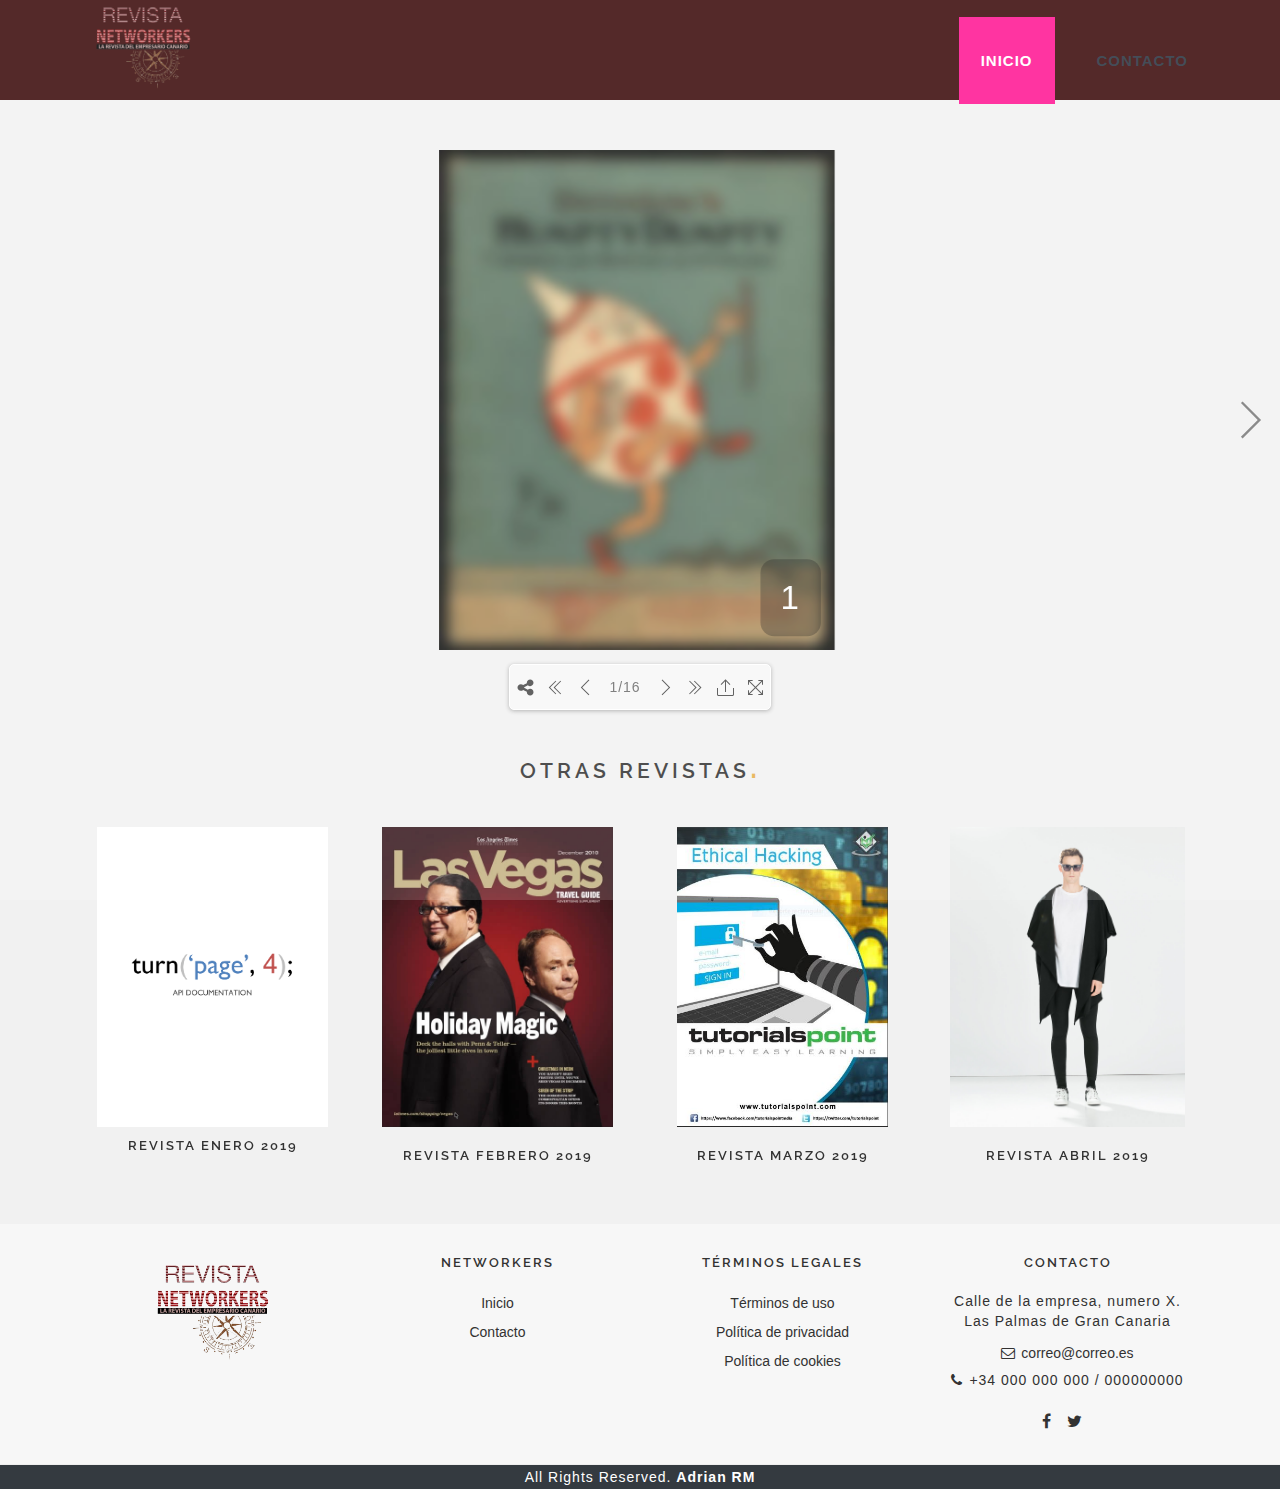
<file: index.html>
﻿<!DOCTYPE html>
<html>
<head>
    <meta charset="utf-8" />
    <title>Revista Networkers</title>
    <meta name="description" content="" />
    <meta name="keywords" content="" />
    <meta name="author" content="nileforest">
    <meta name="viewport" content="width=device-width, user-scalable=no, initial-scale=1.0, maximum-scale=1.0, minimum-scale=1.0, shrink-to-fit=no">
    <!--[if IE]><meta http-equiv='X-UA-Compatible' content='IE=edge,chrome=1'><![endif]-->

    <!-- Favicone Icon -->
    <link rel="shortcut icon" type="image/x-icon" href="img/favicon.ico">
    <link rel="icon" type="image/png" href="img/favicon.png">
    <link rel="apple-touch-icon" href="img/favicon.png">

    <!-- CSS -->
    <link href="css/bootstrap.css" rel="stylesheet" type="text/css" />
    <link href="css/style.css" rel="stylesheet" type="text/css" />
    <link href="css/font-awesome.css" rel="stylesheet" type="text/css" />
    <link href="css/ionicons.css" rel="stylesheet" type="text/css" />
    <link href="css/plugin/animate.css" rel="stylesheet" type="text/css" />
    <link href="css/jquery-ui.css" rel="stylesheet" type="text/css" />
    <link rel="stylesheet" href="css/swiper.min.css">
    <link href="css/plugin/owl.carousel.css" rel="stylesheet" type="text/css" />
    


    <link rel="stylesheet" type="text/css" href="./assets/css/style.css">
    <link rel="stylesheet" type="text/css" href="./min_version/ipages.min.css">

    <style>
        .portada{
           height: 300px !important;
        }
        .current > *{
            color: #fff !important;
            background-color: deeppink;
        }

    </style>

</head>

<body style="padding:0">

    <!-- Preloader -->
    <section id="preloader">
        <div class="loader" id="loader">
            <div class="loader-img"></div>
        </div>
    </section>
    <!-- End Preloader -->


    <!-- Site Wraper -->
    <div class="wrapper">

        <!-- Header ("header--dark", "header-transparent", "header--sticky")-->
        <header id="header" class="header header-transparent header--sticky">
            <!-- Nav Bar -->
            <nav id="navigation" class="header-nav colorbackground">
                <div class="container">
                    <div class="row d-flex flex-md-row align-items-center">
                        <div class="logo mr-auto">
                            <!--logo-->
                            <a href="index.html" style="height: 120px;">
                                <img class="logo-dark logoNetworker" src="img/logo.png" alt="Revista Networkers" />
                                <img class="logo-light logoNetworker" src="img/logo.png" alt="Revista Networkers" />
                            </a>
                            <!--End logo-->
                        </div>

                        <div class="nav-menu ml-auto">
                            <ul class="menus">
                                <li class="nav-menu-item current">
                                    <a href="#" class="d-flex align-items-center justify-content-center">Inicio</a>
                                </li>
                                <li class="nav-menu-item">
                                    <a href="contact.html" class="d-flex align-items-center justify-content-center">Contacto</a>
                                </li>
                            </ul>
                        </div>
                        
                    </div>
                </div>
            </nav>
            <!-- End Nav Bar -->
        </header>
        <!-- End Header -->


        <!-- CONTENT --------------------------------------------------------------------------------->
        <!-- Intro -->
        <div id="flipbook"  style="height:600px; position:relative; top:120px;">

        </div>
        
         <!-- Item4 Slider-->
        <section class="ptb ptb-sm-80">
            <div class="container">
                <div class="row">
                    <div class="col-md-8 offset-md-2 text-center contactwithus">
                        <h3>Otras revistas</h3>
                    </div>
                </div>
                <div class="spacer-30"></div>
                <div class="row">
                    <div class="owl-carousel item4-carousel nf-carousel-theme o-flow-hidden">
                        <div class="item">
                            <div class="nf-col-padding">
                                <div class="item-box">
                                    <!-- Shop item images -->
                                    <div class="shop-item">
                                        <div class="item-img">
                                            <img class="portada" src="revista/revista1/portada.jpg" />
                                        </div>
                                        <div class="item-mask" data-number="2">
                                            <div class="item-mask-detail">
                                                <div class="item-mask-detail-ele">
                                                    <a class="btn btn-line-xs btn-white-line">Leer</a>
                                                </div>
                                            </div>
                                        </div>
                                    </div>
                                    <!-- End Shop item images -->

                                    <!-- Shop item info -->
                                    <div class="">
                                        <p>
                                            <h6 class="">Revista Enero 2019</h6>
                                        <p>
                                    </div>
                                    <!-- Shop item info -->
                                </div>
                            </div>
                        </div>
                        <div class="item">
                            <div class="nf-col-padding">
                                <div class="item-box">
                                    <!-- Shop item images -->
                                    <div class="shop-item">
                                        <div  class="item-img">
                                            <img class="portada" src="revista/revista2/portada.jpg" />
                                        </div>
                                        <div class="item-mask" data-number="2">
                                            <div class="item-mask-detail">
                                                <div class="item-mask-detail-ele">
                                                    <a class="btn btn-line-xs btn-white-line">Leer</a>
                                                </div>
                                            </div>
                                        </div>
                                    </div>
                                    <!-- End Shop item images -->

                                    <!-- Shop item info -->
                                    <div class="shop-item-info">
                                        <p>
                                            <h6 class="">Revista Febrero 2019</h6>
                                        <p>
                                    </div>
                                    <!-- Shop item info -->
                                </div>
                            </div>
                        </div>
                        <div class="item">
                            <div class="nf-col-padding">
                                <div class="item-box">
                                    <!-- Shop item images -->
                                    <div class="shop-item">
                                        <div class="item-img">
                                            <img class="portada" src="revista/revista3/portada.jpg" />
                                        </div>
                                        <div class="item-mask" data-number="3">
                                            <div class="item-mask-detail">
                                                <div class="item-mask-detail-ele">
                                                    <a class="btn btn-line-xs btn-white-line">Leer</a>
                                                </div>
                                            </div>
                                        </div>
                                    </div>
                                    <!-- End Shop item images -->

                                    <!-- Shop item info -->
                                    <div class="shop-item-info">
                                        <p>
                                            <h6 class="">Revista Marzo 2019</h6>
                                        <p>
                                    </div>
                                    <!-- Shop item info -->
                                </div>
                            </div>
                        </div>
                        <div class="item">
                            <div class="nf-col-padding">
                                <div class="item-box">
                                    <!-- Shop item images -->
                                    <div class="shop-item">
                                        <div class="item-img">
                                            <img class="portada" src="img/product/03.jpg" />
                                        </div>
                                        <div class="item-mask" data-number="4">
                                            <div class="item-mask-detail">
                                                <div class="item-mask-detail-ele">
                                                    <a class="btn btn-line-xs btn-white-line">Leer</a>
                                                </div>
                                            </div>
                                        </div>
                                    </div>
                                    <!-- End Shop item images -->

                                    <!-- Shop item info -->
                                    <div class="shop-item-info">
                                        <p>
                                            <h6 class="">Revista Abril 2019</h6>
                                        <p>
                                    </div>
                                    <!-- Shop item info -->
                                </div>
                            </div>
                        </div>
                        <div class="item">
                            <div class="nf-col-padding">
                                <div class="item-box">
                                    <!-- Shop item images -->
                                    <div class="shop-item">
                                        <div class="item-img">
                                            <img class="portada" src="img/product/04.jpg" />
                                        </div>
                                        <div class="item-mask" data-number="5">
                                            <div class="item-mask-detail">
                                                <div class="item-mask-detail-ele">
                                                    <a class="btn btn-line-xs btn-white-line">Leer</a>
                                                </div>
                                            </div>
                                        </div>
                                    </div>
                                    <!-- End Shop item images -->

                                    <!-- Shop item info -->
                                    <div class="shop-item-info">
                                        <p>
                                            <h6 class="">Revista Mayo 2019</h6>
                                        <p>
                                    </div>
                                    <!-- Shop item info -->
                                </div>
                            </div>
                        </div>
                        <div class="item">
                            <div class="nf-col-padding">
                                <div class="item-box">
                                    <!-- Shop item images -->
                                    <div class="shop-item">
                                        <div class="item-img">
                                            <img class="portada" src="img/product/05.jpg" />
                                        </div>
                                        <div class="item-mask" data-number="6">
                                            <div class="item-mask-detail">
                                                <div class="item-mask-detail-ele">
                                                    <a class="btn btn-line-xs btn-white-line">Leer</a>
                                                </div>
                                            </div>
                                        </div>
                                    </div>
                                    <!-- End Shop item images -->

                                    <!-- Shop item info -->
                                    <div class="shop-item-info">
                                        <p>
                                            <h6 class="">Revista Junio 2019</h6>
                                        <p>
                                    </div>
                                    <!-- Shop item info -->
                                </div>
                            </div>
                        </div>
                    </div>
                </div>
            </div>
        </section>

        
        
        
        
        

        <!-- END CONTENT ---------------------------------------------------------------------------->

        <!-- FOOTER -->
        <footer class="footer">
            <div class="ptb-60">
                <div class="container">
                    <!--Footer Info -->
                    <div class="row footer-info">
                        <div class="col-lg-3 col-md-12 col-sm-12">
                            <div class="footer-block">
                                <a class="footer-logo mb-25" href="index.html">
                                    <img src="img/logo.png" />
                                </a>
                            </div>
                        </div>
                        <div class="col-lg-3 col-md-4 col-sm-4">
                            <div class="footer-block">
                                <h6 class="link-title">Networkers</h6>
                                <ul class="link">
                                    <li><a href="./index.html">Inicio</a></li>
                                    <li><a href="#">Contacto</a></li>
                                </ul>
                            </div>
                        </div>
                        <div class="col-lg-3 col-md-4 col-sm-4">
                            <div class="footer-block">
                                <h6 class="link-title">Términos legales</h6>
                                <ul class="link">
                                    <li><a href="#">Términos de uso</a></li>
                                    <li><a href="#">Política de privacidad</a></li>
                                    <li><a href="#">Política de cookies</a></li>
                                </ul>
                            </div>
                        </div>
                        <div class="col-lg-3 col-md-6 col-sm-12">
                            <div class="footer-block">
                                <h6 class="link-title">Contacto</h6>
                                <p>Calle de la empresa, numero X. Las Palmas de Gran Canaria</p>
                                <ul class="link">
                                    <li><a href="mailto:yourname@domain.com"><i class="fa fa-envelope-o left"></i>correo@correo.es</a></li>
                                </ul>
                                <ul class=link-title>
                                    <p><i class="fa fa-phone left"></i>+34 000 000 000 / 000000000</p>
                                </ul>
                                <ul class="social">
                                    <li><a target="_blank" href="https://www.facebook.com/Revistanetworkers-405799510237186/"><i class="fa fa-facebook"></i></a></li>
                                    <li><a target="_blank" href="https://www.twitter.com/"><i class="fa fa-twitter"></i></a></li>
                                </ul>
                            </div>
                        </div>
                    </div>
                    <!-- End Footer Info -->
                </div>
            </div>
            <hr />

            <!-- Copyright Bar -->
            <section class="copyright ptb-60 bg-dark">
                <div class="container text-center">
                         All Rights Reserved. <strong>Adrian RM</strong>
                </div>
            </section>
            <!-- End Copyright Bar -->

        </footer>
        <!-- END FOOTER -->

        <!-- Scroll Top -->
        <a class="scroll-top">
            <i class="fa fa-angle-double-up"></i>
        </a>
        <!-- End Scroll Top -->

    </div>
    <!-- Site Wraper End -->


    <!-- JS -->
    <script src="js/jquery-1.11.2.min.js" type="text/javascript"></script>
    <script src="js/jquery-ui.min.js" type="text/javascript"></script>
    <script src="js/plugin/jquery.easing.js" type="text/javascript"></script>
    <script src="js/bootstrap.min.js" type="text/javascript"></script>
    <script src="js/plugin/jquery.flexslider.js" type="text/javascript"></script>
    <script src="js/plugin/jquery.fitvids.js" type="text/javascript"></script>
    <script src="js/plugin/jquery.viewportchecker.js" type="text/javascript"></script>
    <script src="js/plugin/jquery.stellar.min.js" type="text/javascript"></script>
    <script src="js/plugin/wow.min.js" type="text/javascript"></script>
    <script src="js/plugin/jquery.colorbox-min.js" type="text/javascript"></script>
    <script src="js/plugin/owl.carousel.min.js" type="text/javascript"></script>
    <script src="js/plugin/isotope.pkgd.min.js" type="text/javascript"></script>
    <script src="js/plugin/masonry.pkgd.min.js" type="text/javascript"></script>
    <script src="js/plugin/imagesloaded.pkgd.min.js" type="text/javascript"></script>
    <script src="js/plugin/jquery.fs.tipper.min.js" type="text/javascript"></script>
    <script src="js/plugin/mediaelement-and-player.min.js"></script>
    <script src="js/plugin/jquery.validate.min.js" type="text/javascript"></script>
    <!--Script de la revista-->
<!--    <script src="jquery.scrollstop.js"></script>-->

    <script src="js/swiper.min.js"></script>
    <script type="text/javascript" src="./min_version/pdf.min.js"></script>
    <script type="text/javascript" src="./min_version/jquery.ipages.min.js"></script>
    <script type="text/javascript">

        var revistaActual = 1;
        $(document).ready(function() {
            reload();
        });

        function reload() { // Carga el pdf seleccionado
            var options = {
                responsive:true,
                autoFit:true,
                autoHeight: false,

                padding:{
                    top:30,
                    left:10,
                    right:10,
                    bottom:70
                },
                pdfUrl: 'revista/revista'+revistaActual+'/magazine.pdf',
                pdfAutoCreatePages: true,
                pdfBookSizeFromDocument: true,

                zoom:1,
                mouseWheelZoom: false,

                toolbarControls: [
                    {type:'share',        active:true},
                    {type:'sound',        active:false, optional: false},
                    {type:'outline',      active:false},
                    {type:'thumbnails',   active:false},
                    {type:'gotofirst',    active:true},
                    {type:'prev',         active:true},
                    {type:'pagenumber',   active:true},
                    {type:'next',         active:true},
                    {type:'gotolast',     active:true},
                    {type:'zoom-in',      active:false},
                    {type:'zoom-out',     active:false},
                    {type:'zoom-default', active:false},
                    {type:'optional',     active:false},
                    {type:'download',     active:true, optional: false},
                    {type:'fullscreen',   active:true, optional: false},
                ],

                bookmarks: [
                    {text:'Profile List', link:'', folded: false, bookmarks:[
                            {text:'Avirtum', link:'http://avirtum.com', target:'blank'},
                            {text:'Twitter', link:'https://twitter.com/avirtumcom', target:'blank'},
                            {text:'YouTube', link:'https://www.youtube.com/channel/UCvENmD-ml85Lie9KFjbusnw', target:'blank'},
                            {text:'CodeCanyon', link:'https://codecanyon.net/user/avirtum/portfolio?ref=avirtum', target:'blank'}, // target: self, blank, page
                        ]},
                    {text:'The page 1 from begin', link:'1'},
                    {text:'The page 2 from begin', link:'2'},
                    {text:'The page 3 from begin', link:'2'},
                    {text:'The page 1 from end', link:'-1'},
                    {text:'The page 2 from end', link:'-2'},
                    {text:'The page 3 from end', link:'-3'}
                ],
            };

            $('#flipbook').ipages(options);

            // Events
            $('#flipbook').on('ipages:ready', function(e, plugin) {
                console.log('event:ready');
            });

            $('#flipbook').on('ipages:showpage', function(e, plugin, page) {
                console.log('event:showpage [' + page + ']');
            });

            $('#flipbook').on('ipages:hidepage', function(e, plugin, page) {
                console.log('event:hidepage [' + page + ']');
            });
        }

        $(document).on('click','.menus > .nav-menu-item', function() {
            // revistaActual = $(this).attr('data-number');
            // reload();
            $('nav-menu-item').removeClass('current');
            $(this).addClass('current');
        });

        $(document).on('click','.item-mask', function() {
            revistaActual = $(this).attr('data-number');
            reload();
        });
</script>
    <script src="js/theme.js" type="text/javascript"></script>

</body>
</html>
</file>
<file: assets/css/style.css>
/*===========================================
 * Common
 *===========================================*/
body,
html {
	margin:0;
	padding:0;
}
body {
	padding:50px;
	background:#f1f1f1;
	font-family:Arial, Helvetica, sans-serif;
	font-size:14px;
	text-align:center;
}
/*===========================================
 * Media
 *===========================================*/
@media only screen and (max-width: 1024px) {
}
</file>
<file: css/style.css>
﻿@import url("./plugin/flexslider.css");
@import url("./plugin/owl.carousel.css");
@import url("./plugin/mediaelementplayer.css");
@import url("./plugin/colorbox.css");
@import url("./plugin/jquery.fs.tipper.css");
@import url(http://fonts.googleapis.com/css?family=Raleway:400,100,200,300,500,600,700,800,900);

/* 
* BASIC STYLE
  - General Style    
  - Headings Style    
  - Button Style    
  - Form Style    
  - Spacer Style
      
* HEADER 
  - Topbar
  - Header Navbar
  - Logo
  - Header Color Setting
  - Navigation Menu
  - Navigation Dropdown Menu
  - Header Icons
  - Search Menu Bar & Cart Menu Bar
 
* INTRO
  - intro

* FOOTER

* ELEMENTS
  - Team Box
  - Skills Bar
  - Accordion Tab
  - Counter
  - Service Box
  - Pricing
  - Testimonials
  - Client Logo
  - Icon
  - Table
  
* GLOBAL STYLES
  - Sidebar Menu
  - Search Overlay Menu
  - Contents (Body, Container, Section, etc)
  - Contants (Portfolio, Blog, Shop etc)
  - Parallax
  - Slider
  - Preloader
  - Additional
*/


/*-------------------------------------------------------------------------------------------*/
/* BASIC STYLE    ||---------------------------- */
/*-------------------------------------------------------------------------------------------*/

::-moz-selection {
    background-color: #e6ae49;
    color: #FFF;
}

::selection {
    background-color: #e6ae49;
    color: #FFF;
}


/*  General Style   ||-----------*/

body, html {
    height: 100%;
    margin: 0;
    padding: 0;
}

body {
    line-height: 24px;
    color: #323232;
    font-size: 13px;
    font-family: 'Raleway', sans-serif;
    font-weight: 400;
    letter-spacing: 1px;
}

img {
    height: auto;
    max-width: 100%;
    border: none;
    outline: none;
    transition: all 0.2s ease 0s;
    -moz-transition: all 0.2s ease 0s;
    -webkit-transition: all 0.2s ease 0s;
    -o-transition: all 0.2s ease 0s;
}

a, a:focus, a:active, a:link, img {
    outline: none;
}

a {
    cursor: pointer;
    text-decoration: none;
    color: #323232;
/*
    transition: all 0.25s ease 0s;
    -moz-transition: all 0.25s ease 0s;
    -webkit-transition: all 0.25s ease 0s;
    -o-transition: all 0.25s ease 0s;
*/
}

    a:hover {
        color: #e6ae49;
        text-decoration: none;
/*
        transition: all 0.25s ease 0s;
        -moz-transition: all 0.25s ease 0s;
        -webkit-transition: all 0.25s ease 0s;
        -o-transition: all 0.25s ease 0s;
*/
    }

.video {
    display: block;
}

.audio {
    width: 100%;
}

br {
    font-size: 0;
    line-height: 0;
}

hr {
    margin-bottom: 0px;
    margin-top: 0px;
    border-top: 1px solid #f1f1f1;
    border-bottom: none;
    border-left: none;
    border-right: none;
}

    hr.dark {
        border-top: 1px solid #3e3e3e;
    }

b, strong {
    font-weight: 600;
}

small, small a {
    font-size: 11px;
    color: #888;
}

ul.list-inside {
    list-style: inside;
}

ul.list-none {
    list-style: none;
    padding-left: 0px;
    margin-left: 0;
}

ul.list-none-ib {
    list-style: none;
    padding-left: 0px;
    margin-left: 0;
}

    ul.list-none-ib li, .list-none-ib {
        list-style: none;
        display: inline-block;
    }

ul.text-cap li, .text-cap {
    text-transform: uppercase;
    font-size: 12px;
    font-weight: 600;
    letter-spacing: 2px;
}

p {
    line-height: 20px;
    font-size: 14px;
    font-weight: 400;
    margin: 0px 0 10px 0;
    color: #888;
    /*letter-spacing: 1px;*/
}

    p.lead, .lead {
        font-size: 16px;
        font-weight: 400;
        line-height: 24px;
    }

    p.dark, .dark, a.dark, h1.dark, h2.dark, h3.dark, h4.dark, h5.dark, h6.dark {
        color: #323232 !important;
    }

    p.white, .white, a.white, h1.white, h2.white, h3.white, h4.white, h5.white, h6.white {
        color: #fff !important;
    }

/*
    p.color, .color, a.color, h1.color, h2.color, h3.color, h4.color, h5.color, h6.color, li.link:hover, li.link a:hover, .color {
        color: #e6ae49 !important;
    }
*/

.gray {
    color: #888;
}

.light-color h1, .light-color h2, .light-color h3, .light-color h4, .light-color h5, .light-color h6, .light-color p, .light-color, .light-color .container-icon {
    color: #fff;
}

.dark-color h1, .dark-color h2, .dark-color h3, .dark-color h4, .dark-color h5, .dark-color h6, .dark-color p, .dark-color, .dark-color .container-icon {
    color: #323232;
}

.dark-bg {
    background: #323232;
    color: #fff;
}

    .dark-bg h1, .dark-bg h2, .dark-bg h3, .dark-bg h4, .dark-bg h5, .dark-bg h6, .dark-bg p, .dark-bg .link, .dark-bg .container-icon, .dark-bg .page-icon-top {
        color: #fff;
    }

        .dark-bg .link:hover, .link:hover {
            color: #e6ae49;
        }

.gray-bg {
    background: #f7f7f7;
    color: #323232;
}

    .gray-bg h1, .gray-bg h2, .gray-bg h3, .gray-bg h4, .gray-bg h5, .gray-bg h6, .gray-bg .container-icon {
        color: #323232;
    }


/*Headings Style   ||-----------*/

.separator {
    height: 1px;
    width: 32px;
    background: #888;
    margin-top: 5px;
    margin-bottom: 3px;
    border: 0 none;
}

    .separator.right {
        float: right;
    }

    .separator.center {
        margin-left: auto;
        margin-right: auto;
    }

    .separator.color {
        background: #e6ae49;
    }

    .separator.white {
        background: #fff;
    }

h1, h2, h3, h4, h5, h6 {
    color: #323232;
    text-transform: uppercase;
    font-family: 'Raleway', sans-serif;
    font-weight: 600;
    margin-top: 0px;
    margin-bottom: 10px;
}

h1 {
    font-size: 43px;
    letter-spacing: 2px;
    line-height: 40px;
}

    h1.h1, h2.h2 {
        letter-spacing: 15px;
    }

@media (max-width: 767px) {
    h1.h1, h2.h2 {
        letter-spacing: 0px;
    }
}

h2 {
    font-size: 27px;
    letter-spacing: 2px;
    line-height: 37px;
    margin-bottom: 20px;
    padding-top: 10px;
}

h3 {
    font-size: 21px;
    letter-spacing: 4px;
    line-height: 32px;
}

    h3:after {
        color: #e6ae49;
        content: ".";
        font-size: 34px;
    }

h4 {
    font-size: 17px;
    letter-spacing: 2px;
    line-height: 28px;
}

    h4.h4 {
        letter-spacing: 4px;
    }

h5 {
    font-size: 15px;
    letter-spacing: 2px;
    line-height: 23px;
    font-weight: 600;
}

h6 {
    font-size: 13px;
    letter-spacing: 2px;
    line-height: 17px;
    font-weight: 600;
}

h1.large {
    font-size: 50px;
}

/*Button Style   ||-----------*/
.btn:focus {
    outline: none;
}

.btn, button {
    font-size: 12px;
    line-height: normal;
    font-weight: 600;
    font-family: 'Raleway', sans-serif;
    letter-spacing: 1px;
    text-align: center;
    text-transform: uppercase;
    transition: all 0.3s ease 0s;
    -moz-transition: all 0.3s ease 0s;
    -webkit-transition: all 0.3s ease 0s;
    -o-transition: all 0.3s ease 0s;
    border-radius: 2px;
    -moz-border-radius: 2px;
    -webkit-border-radius: 2px;
    -o-border-radius: 2px;
}

    .btn i, button i, i.left {
        margin-right: 6px;
    }

i.right {
    margin-left: 6px;
    margin-right: 0px !important;
}

button {
    vertical-align: top;
}

.btn-full {
    width: 100% !important;
    display: inline-block;
    text-align: center;
}

.btn-lg {
    padding: 15px 25px;
    display: inline-block;
}

.btn-md {
    padding: 11px 20px;
    display: inline-block;
}

.btn-xs {
    padding: 11px 15px 10px;
    display: inline-block;
}

.btn-line-xs {
    padding: 7px 15px 7px;
    display: inline-block;
}

.btn-icon {
    padding: 0px;
    width: 34px;
    height: 34px;
    line-height: 34px;
    display: inline-table !important;
}


.btn-black {
    color: #fff;
    background: #323232;
    border: none;
}

    .btn-black:hover {
        color: #fff;
        /*background: #e6ae49;*/
        background: rgba(50,50,50,0.85);
    }

.btn-color-a, .btn-color-b {
    color: #fff;
    background: #e6ae49;
    border: none;
}

    .btn-color-a:hover {
        color: #fff;
        background: rgba(230,174,73,0.85);
    }

    .btn-color-b:hover {
        color: #fff;
        /*color: #e6ae49;
        background: #fff;*/
        background: rgba(230,174,73,0.85);
    }

.btn-white {
    color: #323232;
    background: rgba(255,255,255,1);
    border: none;
}

    .btn-white:hover {
        color: #fff;
        background: #e6ae49;
        background: rgba(255,255,255,0.85);
        color: #323232;
    }

.btn-black-line, .btn-white-line, .btn-color-line {
    border: 2px solid;
    background: none;
}

.btn-black-line {
    color: #323232;
    border-color: #323232;
    padding: 9px 20px;
}

    .btn-black-line:hover {
        color: #fff;
        background: #323232;
    }

.btn-color-line {
    color: #e6ae49;
    border-color: #e6ae49;
    padding: 9px 20px;
}

    .btn-color-line:hover {
        color: #fff;
        background: #e6ae49;
    }



.btn-white-line {
    color: #fff;
    border-color: #fff;
    padding: 9px 20px;
}

    .btn-white-line:hover {
        color: #323232;
        background: #fff;
    }

.btn-link-a, .btn-link-b {
    color: #323232;
    background: none;
    padding-left: 0px;
    padding-right: 0px;
    padding-bottom: 3px;
    border-bottom: 1px dotted transparent;
    font-weight: 600;
    font-size: 12px;
    text-transform: uppercase;
    letter-spacing: 2px;
}

    .btn-link-a:hover {
        color: #e6ae49;
        border-bottom: 1px solid #e6ae49;
    }

    .btn-link-b:hover {
        color: #fff;
        border-bottom: 2px solid #fff;
    }

.btn-space-5 {
    width: 5px;
    min-height: 1px;
    display: inline-block;
}

.btn-space-10 {
    width: 10px;
    min-height: 1px;
    display: inline-block;
}

/*Form Style   ||-----------*/

button {
    outline: none;
    border: none;
}

button, html input[type="button"], input[type="reset"], input[type="submit"] {
    cursor: pointer;
    display: inline-block;
}

button, input, textarea, select {
    font-family: 'Raleway', sans-serif;
    font-size: 12px;
}

    input[type="text"], input[type="search"], input[type="email"], input[type="tel"], input[type="number"], input[type="password"], input[type="radio"], input[type="checkbox"], textarea, select {
        appearance: none;
        -webkit-appearance: none;
        border: 1px solid #e0e0e0;
        -webkit-border-radius: 0px;
        border-radius: 0px;
        color: #888;
        outline: none;
        font-weight: 400;
        letter-spacing: 1px;
        font-size: 13px;
        padding: 10px 15px;
        transition: all 0.2s ease 0s;
        -moz-transition: all 0.2s ease 0s;
        -webkit-transition: all 0.2s ease 0s;
        -o-transition: all 0.2s ease 0s;
        display: inline-block;
    }

        input[type="text"]:focus, input[type="search"]:focus, input[type="email"]:focus, input[type="tel"]:focus, input[type="number"]:focus, input[type="radio"]:focus, input[type="checkbox"]:focus, input[type="password"]:focus, textarea:focus {
            border-color: #e6ae49;
            color: #323232;
        }

input, textarea, select {
    margin-bottom: 20px;
    font-family: 'Raleway', sans-serif;
    font-size: 12px;
}

    input.input-sm, .input-sm {
        padding: 8px 15px;
    }

textarea {
    height: 120px;
}

label {
    color: #323232;
    font-size: 13px;
    margin-bottom: 10px;
    padding-right: 3px;
    margin-top: 6px;
    font-weight: 600;
    font-family: 'Raleway', sans-serif;
    display: block;
}

    label.inline {
        display: inline-block !important;
    }

.form-full {
    width: 100%;
}

.form-field-wrapper {
    margin-bottom: 20px;
}

    .form-field-wrapper input, .form-field-wrapper textarea, .form-field-wrapper select {
        margin-bottom: 0px;
    }

form .error {
    border-color: #e1534f;
}

form label.error {
    margin-bottom: 0px;
    margin-top: 3px;
    color: #e1534f;
    font-size: 12px;
    font-weight: 400;
}

.successContent, .errorContent {
    margin-bottom: 20px;
    display: none;
    text-transform: none;
    letter-spacing: 1px;
}

.pull-left {
    float: left;
}

.pull-right {
    float: right;
}

/* Spacer Style   ||-----------*/

.spacer-15 {
    width: 100%;
    height: 15px;
}

.spacer-30 {
    width: 100%;
    height: 30px;
}

.spacer-45 {
    width: 100%;
    height: 45px;
}

.spacer-60 {
    width: 100%;
    height: 60px;
}

.spacer-75 {
    width: 100%;
    height: 75px;
}

.spacer-90 {
    width: 100%;
    height: 90px;
}

.no-padding {
    padding: 0 !important;
}

.padding-30 {
    padding: 30px !important;
}

.padding-40 {
    padding: 40px !important;
}

.plr-0 {
    padding-left: 0 !important;
    padding-right: 0 !important;
}

.pl-0 {
    padding-left: 0;
}

.pr-0 {
    padding-right: 0;
}

.ptb-0 {
    padding-top: 0px !important;
    padding-bottom: 0px !important;
}

.pt-0 {
    padding-top: 0px !important;
}

.pb-0 {
    padding-bottom: 0px !important;
}

.ptb {
    padding-top: 50px;
    padding-bottom: 50px;
}

.pt {
    padding-top: 110px;
}

.pb {
    padding-bottom: 110px;
}

.ptb-15 {
    padding-top: 15px;
    padding-bottom: 15px;
}

.pt-15 {
    padding-top: 15px;
}

.pb-15 {
    padding-bottom: 15px;
}

.pt-60 {
    padding-top: 60px;
}

.pb-60 {
    padding-bottom: 60px;
}

.ptb-80 {
    padding-top: 80px;
    padding-bottom: 80px;
}

.pt-80 {
    padding-top: 80px;
}

.pb-80 {
    padding-bottom: 80px;
}

.mtb-0 {
    margin-top: 0px;
    margin-bottom: 0px;
}

.mlr-0 {
    margin-left: 0px;
    margin-right: 0px;
}

.mt-0 {
    margin-top: 0px !important;
}

.mb-0 {
    margin-bottom: 0px !important;
}

.ml-0 {
    margin-left: 0px !important;
}

.mr-0 {
    margin-right: 0px !important;
}

.mtb-80 {
    margin-top: 80px;
    margin-bottom: 80px;
}

.mt-80 {
    margin-top: 80px;
}

.mb-80 {
    margin-bottom: 80px;
}

.mtb-60 {
    margin-top: 60px;
    margin-bottom: 60px;
}

.mt-60 {
    margin-top: 60px;
}

.mb-60 {
    margin-bottom: 60px;
}

.mtb-45 {
    margin-top: 45px;
    margin-bottom: 45px;
}

.mt-45 {
    margin-top: 45px;
}

.mb-45 {
    margin-bottom: 45px;
}

.mtb-30 {
    margin-top: 30px;
    margin-bottom: 30px;
}

.mt-30 {
    margin-top: 30px;
}

.mb-30 {
    margin-bottom: 30px;
}

.ml-30 {
    margin-left: 30px;
}

.mr-30 {
    margin-right: 30px;
}

.mtb-25 {
    margin-top: 25px;
    margin-bottom: 25px;
}

.mt-25 {
    margin-top: 25px;
}

.mb-25 {
    margin-bottom: 25px;
}

.mtb-15 {
    margin-top: 15px;
    margin-bottom: 15px;
}

.mt-15 {
    margin-top: 15px;
}

.mb-15 {
    margin-bottom: 15px;
}

.float-left {
    float: left;
}

.float-right {
    float: right;
}

@media (max-width: 991px) {


    .mtb-sm-60 {
        margin-top: 60px;
        margin-bottom: 60px;
    }

    .mt-sm-60 {
        margin-top: 60px;
    }

    .mb-sm-60 {
        margin-bottom: 60px;
    }

    .mtb-sm-45 {
        margin-top: 45px;
        margin-bottom: 45px;
    }

    .mt-sm-45 {
        margin-top: 45px;
    }

    .mb-sm-45 {
        margin-bottom: 45px;
    }

    .mtb-sm-30 {
        margin-top: 30px;
        margin-bottom: 30px;
    }

    .mt-sm-30 {
        margin-top: 30px;
    }

    .mb-sm-30 {
        margin-bottom: 30px;
    }

    .mtb-sm-15 {
        margin-top: 15px;
        margin-bottom: 15px;
    }

    .mt-sm-15 {
        margin-top: 15px;
    }

    .mb-sm-15 {
        margin-bottom: 15px;
    }

    .ptb-sm-0 {
        padding-top: 0px;
        padding-bottom: 0px;
    }

    .pt-sm-0 {
        padding-top: 0px;
    }

    .pb-sm-0 {
        padding-bottom: 0px;
    }

    .ptb-sm-30 {
        padding-top: 30px;
        padding-bottom: 30px;
    }

    .pt-sm-30 {
        padding-top: 30px;
    }

    .pb-sm-30 {
        padding-bottom: 30px;
    }

    .ptb-sm-60 {
        padding-top: 60px;
        padding-bottom: 60px;
    }

    .pb-sm-60 {
        padding-bottom: 60px;
    }

    .pt-sm-60 {
        padding-top: 60px;
    }

    .ptb-sm-80 {
        padding-top: 20px;
        padding-bottom: 80px;
    }

    .pb-sm-80 {
        padding-bottom: 80px;
    }

    .pt-sm-80 {
        padding-top: 80px;
    }

    .float-none-sm {
        float: none !important;
    }

    .float-left-sm {
        float: left !important;
    }

    .float-right-sm {
        float: right !important;
    }
}

@media (max-width: 767px) {

    .mtb-xs-0 {
        margin-top: 0px;
        margin-bottom: 0px;
    }

    .mt-xs-0 {
        margin-top: 0px;
    }

    .mb-xs-0 {
        margin-bottom: 0px;
    }

    .mtb-xs-15 {
        margin-top: 15px;
        margin-bottom: 15px;
    }

    .mt-xs-15 {
        margin-top: 15px;
    }

    .mb-xs-15 {
        margin-bottom: 15px;
    }

    .mtb-xs-30 {
        margin-top: 30px;
        margin-bottom: 30px;
    }

    .mt-xs-30 {
        margin-top: 30px;
    }

    .mb-xs-30 {
        margin-bottom: 30px;
    }

    .mtb-xs-60 {
        margin-top: 60px;
        margin-bottom: 60px;
    }

    .mt-xs-60 {
        margin-top: 60px;
    }

    .mb-xs-60 {
        margin-bottom: 60px;
    }

    .ptb-xs-30 {
        padding-top: 30px;
        padding-bottom: 30px;
    }

    .pt-xs-30 {
        padding-top: 30px;
    }

    .pb-xs-30 {
        padding-bottom: 30px;
    }

    .ptb-xs-60 {
        padding-top: 60px;
        padding-bottom: 60px;
    }

    .pb-xs-60 {
        padding-bottom: 60px;
    }

    .pt-xs-60 {
        padding-top: 60px;
    }

    .float-none-xs {
        float: none !important;
    }

    .float-left-xs {
        float: left !important;
    }

    .float-right-xs {
        float: right !important;
    }
}



/*==========================================================================================================*/
/* HEADER     ||---------------------------- */
/*==========================================================================================================*/

.header {
    position: relative;
    width: 100%;
}

#navigation {
    height: 100px !important;
    /* background-image: linear-gradient(#fff9d3,#f7f0bb,#f7f0bb,#f7f0bb,#f7f0bb,#e2daa5); */
    background-color: #390707 !important;
}


    .header.header-transparent {
        position: absolute;
        z-index: 10002;
        top: 0;
        left: 0;
        width: 100%;
    }

    .header .header-nav {
        width: 100%;
        position: relative;
        z-index: 80;
        background-color: #fff; /*Desktop "header"*/
        padding-top: 0px;
        padding-bottom: 0px;
        border-bottom: 1px solid;
        border-color: transparent;
        box-shadow: 0px 0px 10px rgba(0,0,0,0.05);
        -moz-box-shadow: 0px 0px 10px rgba(0,0,0,0.05);
        -webkit-box-shadow: 0px 0px 10px rgba(0,0,0,0.05);
        transition: all .3s ease-out;
        -moz-transition: all .3s ease-out;
        -o-transition: all .3s ease-out;
        -webkit-transition: all .3s ease-out;
    }

    .header.header-transparent .header-nav {
        background-color: transparent; /*Desktop "header-transparent" */
        border-bottom: 0px none;
        box-shadow: none;
        -moz-box-shadow: none;
        -webkit-box-shadow: none;
    }

/* Sticky Header Css*/
.header--sticky.fixed .header-nav {
    position: fixed;
    top: 0;
    z-index: 3000;
    background-color: rgba(255,255,255,.95);
    /*border-bottom: 1px solid rgba(0,0,0,0.07);*/
    box-shadow: 0px 0px 15px rgba(0,0,0,0.07);
    -moz-box-shadow: 0px 0px 15px rgba(0,0,0,0.07);
    -webkit-box-shadow: 0px 0px 15px rgba(0,0,0,0.07);
    padding-top: 0px;
    padding-bottom: 0px;
    animation: slideInDown 0.3s ease-in-out;
    -moz-animation: slideInDown 0.3s ease-in-out;
    -o-animation: slideInDown 0.3s ease-in-out;
    -webkit-animation: slideInDown 0.3s ease-in-out;
}

/* Mobile Header Sticky effect none*/
.header--sticky.fixed.no-stick .header-nav, .header--sticky.no-stick.fixed .header-nav {
    position: relative;
    top: 0;
    z-index: 4;
    background-color: #fff; /*Mobile "header"*/
    border-bottom: 0px none;
    box-shadow: none;
    -moz-box-shadow: none;
    -webkit-box-shadow: none;
}

.header.header-transparent.header--sticky.fixed.no-stick .header-nav, .header.header-transparent.header--sticky.no-stick.fixed .header-nav {
    position: relative;
    top: 0;
    z-index: 4;
    background-color: none transparent; /*Mobile "header-transparent" */
    border-bottom: 0px none;
    box-shadow: none;
    -moz-box-shadow: none;
    -webkit-box-shadow: none;
}

/*------------------------------------------------------------*/
/* Topbar */
/*------------------------------------------------------------*/
.topbar {
    padding: 11px 0;
    font-size: 13px;
    position: relative;
    z-index: 3002;
}

    .topbar ul > li {
        margin-right: 15px;
        display: inline-block;
    }

        .topbar ul > li:last-child {
            margin-right: 0px;
        }

/* Topbar Dark */
.topbar--dark, .topbar--dark ul > li > a {
    color: rgba(255,255,255,0.80);
}

.topbar--light, .topbar--light ul > li > a {
    color: inherit;
}

.topbar-border-light {
    border-bottom: 1px solid rgba(255,255,255,0.1);
}

.topbar-border-dark {
    border-bottom: 1px solid rgba(0,0,0,0.06);
}

@media all and (min-width: 767px) {
}

/*------------------------------------------------------------
    Header Navbar
 ------------------------------------------------------------*/
.header-nav {
    display: block;
}

    .header-nav > .container, .header-nav > .container-fluid {
        position: relative;
        vertical-align: middle;
    }


/*------------------------------------------------------------
    Logo
 ------------------------------------------------------------*/
.logo {
    display: inline-block;
    position: relative;
}

    .logo a {
        position: relative;
        display: block;
        height: 21px;
        width: 140px;
        transition: all .3s ease-out;
        -moz-transition: all .3s ease-out;
        -o-transition: all .3s ease-out;
        -webkit-transition: all .3s ease-out;
        /*transform: translateX(-50%);
        -moz-transform: translateY(-50%);
        -ms-transform: translateY(-50%);
        -o-transform: translateY(-50%);
        -webkit-transform: translateY(-50%);
        top: 50%;*/
    }

        .logo a img {
            position: absolute;
            max-height: 100%;
            height: 100%;
            width: auto;
            transition: all .3s ease-out;
            -moz-transition: all .3s ease-out;
            -o-transition: all .3s ease-out;
            -webkit-transition: all .3s ease-out;
        }

.fixed .logo a {
    height: 21px;
}

/*------------------------------------------------------------
    Header Color Setting 
------------------------------------------------------------*/
.header .nav-menu > ul > li > a,
.header.fixed .nav-menu > ul > li > a,
.header.header-transparent.fixed .nav-menu > ul > li > a,
.header.header-transparent.header--dark .nav-menu > ul > li > a,
.header.header--dark.header-transparent .nav-menu > ul > li > a,
.header .nav-icons > *,
.header.fixed .nav-icons > *,
.header.header-transparent.fixed .nav-icons > *,
.header.header-transparent.header--dark .nav-icons > *,
.header.header--dark.header-transparent .nav-icons > * {
    color: rgba(39,49,62,1);
    transition: all .3s ease-out;
    -moz-transition: all .3s ease-out;
    -o-transition: all .3s ease-out;
    -webkit-transition: all .3s ease-out;
}

    .header .nav-menu > ul > li:hover > a,
    .header.fixed .nav-menu > ul > li:hover > a,
    .header.header-transparent.fixed .nav-menu > ul > li:hover > a,
    .header.header-transparent.header--dark .nav-menu > ul > li:hover > a,
    .header.header--dark.header-transparent .nav-menu > ul > li:hover > a,
    .header .nav-icons > *:hover,
    .header.fixed .nav-icons > *:hover,
    .header.header-transparent.fixed .nav-icons > *:hover,
    .header.header-transparent.header--dark .nav-icons > *:hover,
    .header.header--dark.header-transparent .nav-icons > *:hover {
        color: white;
    }

.header.header-transparent .nav-menu > ul > li > a,
.header.header-transparent .nav-icons > * {
/*
    transition: all .3s ease-out;
    -moz-transition: all .3s ease-out;
    -o-transition: all .3s ease-out;
    -webkit-transition: all .3s ease-out;
*/
}

    .header.header-transparent .nav-menu > ul > li:hover > a,
    .header.header-transparent .nav-icons > *:hover {
        color: white;
    }

.logo img.logo-dark {
    opacity: 0;
}

.header .logo img.logo-dark,
.header.header-transparent .logo img.logo-light,
.header.header-transparent.header--sticky.fixed .logo img.logo-dark,
.header.header-transparent.header--dark .logo img.logo-dark,
.header.header--dark.header-transparent .logo img.logo-dark {
    opacity: 1;
    z-index: 2;
    display: block;
    margin-left: 20px;
    margin-top: -10px;
}

.header .logo img.logo-light,
.header.header-transparent .logo img.logo-dark,
.header.header-transparent.header--sticky.fixed .logo img.logo-light,
.header.header-transparent.header--dark .logo img.logo-light,
.header.header--dark.header-transparent .logo img.logo-light {
    opacity: 0;
    z-index: 0;
    display: none;
    margin-left: 20px;
}

.header .nav-menu > ul > li > a::after,
.header.fixed .nav-menu > ul > li > a::after,
.header.header-transparent.fixed .nav-menu > ul > li > a::after,
.header.header-transparent.header--dark .nav-menu > ul > li > a::after,
.header.header--dark.header-transparent .nav-menu > ul > li > a::after,
.header .nav-menu > ul > li:hover > a::after,
.header.fixed .nav-menu > ul > li:hover > a::after,
.header.header-transparent.fixed .nav-menu > ul > li:hover > a::after,
.header.header-transparent.header--dark .nav-menu > ul > li:hover > a::after,
.header.header--dark.header-transparent .nav-menu > ul > li:hover > a::after {
    color: rgba(39,49,62,0.50);
}

.header.header-transparent .nav-menu > ul > li > a::after,
.header.header-transparent .nav-menu > ul > li:hover > a::after {
    color: rgba(255,255,255,0.50);
}

@media all and (max-width: 991px) {
    .header.header-transparent .nav-menu > ul > li > a {
        color: rgba(39,49,62,1);
    }

    .header.header-transparent .nav-menu > ul > li:hover > a {
        color: white;
    }
}
/*------------------------------------------------------------
    Navigation Menu 
------------------------------------------------------------*/
.nav-menu {
    position: static;
}

    .nav-menu > ul {
        margin: 0;
        padding: 0;
        list-style: none;
    }

        .nav-menu > ul > li {
            margin: 0;
            padding: 0;
            display: inline-block;
            position: relative;
        }

            .nav-menu > ul > li > a, .header.no-stick.fixed .nav-menu > ul > li > a, .header.fixed.no-stick .nav-menu > ul > li > a {
                padding: 36px 20px;
                margin-left: 15px;
                display: inline-block;
                position: relative;
                font-size: 15px;
                font-weight: 800 !important;
                line-height: 1;
                text-transform: uppercase;
                font-weight: 600;
                transition: all .3s ease-out;
                -moz-transition: all .3s ease-out;
                -o-transition: all .3s ease-out;
                -webkit-transition: all .3s ease-out;
            }

.header.fixed .nav-menu > ul > li > a {
    padding-top: 24px;
    padding-bottom: 24px;
}

/*Onepage Nav*/
.fixed a.current {
    color: #e6ae49 !important;
}

.header--sticky.fixed.sticky--on .header-nav {
    position: fixed !important;
    top: 0 !important;
}

@media all and (min-width: 992px) {
    .nav-menu > ul > li.dd-menu-dropdown-icon > a::after {
        content: "\f107";
        font-family: FontAwesome;
        margin-left: 6px;
        font-size: 12px;
    }
}

@media all and (max-width: 991px) {
    .nav-menu {
        display: block;
        text-align: left;
        position: relative;
        top: 100%;
        left: 0;
        background: #fff;
        padding: 0;
        box-shadow: 0 0 15px 0 rgba(0, 0, 0, 0.09);
        -moz-box-shadow: 0 0 15px 0 rgba(0, 0, 0, 0.09);
        -webkit-box-shadow: 0 0 15px 0 rgba(0, 0, 0, 0.09);
    }

        .nav-menu.show-on-mobile {
            display: block;
            width: 100% !important;
        }


            .nav-menu > ul > li:first-child {
                border-top: 1px solid #eee;
            }

            .header.header--sticky.fixed .nav-menu > ul > li > a, .header .nav-menu > ul > li > a, .nav-menu > ul > li > a {
                display: block;
                position: relative;
                color: #27313e;
                line-height: 1;
            }
}

/*------------------------------------------------------------
    Navigation Dropdown Menu
------------------------------------------------------------*/
/*Dropdown*/
.nav-dropdown, .nav-dropdown-sub {
    width: 210px;
    display: none;
    /*background-color: #fff;*/
    /*box-shadow: 0 0 15px 0 rgba(0, 0, 0, 0.09);
    -moz-box-shadow: 0 0 15px 0 rgba(0, 0, 0, 0.09);
    -webkit-box-shadow: 0 0 15px 0 rgba(0, 0, 0, 0.09);
    border-radius: 3px;
    -moz-border-radius: 3px;
    -webkit-border-radius: 3px;*/
}

.nav-dropdown, .nav-dropdown-sub {
    background-color: #323232;
}

.nav-dropdown {
    position: absolute;
    top: 100%;
    left: 0;
    padding-top: 8px;
    padding-bottom: 8px;
    text-align: left;
    list-style: none;
    z-index: 9;
}

    .nav-dropdown.left {
        left: auto;
        right: 0;
    }

    .nav-dropdown ul {
        padding: 0;
    }

    .nav-dropdown ul {
        list-style: none;
    }

        .nav-dropdown ul li {
            padding: 4px 20px;
            position: relative;
        }

    .nav-dropdown [class*="col-"] ul {
        margin-bottom: 15px;
    }

        .nav-dropdown [class*="col-"] ul:last-child {
            margin-bottom: 0;
        }

    .nav-dropdown ul li, .nav-dropdown ul li a {
        display: block;
        transition: color 0.3s ease 0s;
        -moz-transition: color 0.3s ease 0s;
        -o-transition: color 0.3s ease 0s;
        -webkit-transition: color 0.3s ease 0s;
        font-size: 12px;
        text-transform: uppercase;
        font-weight: 500;
    }

        .nav-dropdown ul li a, .nav-dropdown-sub ul li a {
            color: rgba(255,255,255,0.6); /*Dropdown Link Color*/
        }

            .nav-dropdown ul li .dropdown-title,
            .nav-dropdown ul li a:hover, .nav-dropdown-sub ul li a:hover,
            .nav-dropdown ul li:hover > a {
                color: #fff; /*Dropdown Link Hover Color*/
            }

                .nav-dropdown ul li .dropdown-title.transparent {
                    color: rgba(0,0,0,0);
                }

        .nav-dropdown ul li .dropdown-title {
            font-size: 12px;
            font-weight: 500;
        }

.nav-dropdown-sub {
    position: absolute;
    top: 0;
    left: 100%;
    padding-top: 8px;
    padding-bottom: 8px;
    text-align: left;
    list-style: none;
    margin-right: 0px;
}

    .nav-dropdown-sub.left {
        left: auto;
        right: 100%;
        margin-right: 0px;
    }
/* Mega Dropdown */
.nav-menu .mega-menu {
    position: static;
}

.col2-dropdown, .col3-dropdown {
    padding-top: 20px;
    padding-bottom: 20px;
    padding-left: 30px;
    padding-right: 30px;
}

.mega-dropdown {
    width: 100%;
    /*max-width: 1140px;*/
    padding-left: 15px;
    padding-right: 15px;
    padding-top: 20px;
    padding-bottom: 20px;
}

.col3-dropdown {
    width: 720px;
}

.col2-dropdown {
    width: 500px;
}
/* dropdown elements */
.menu-dropdown-icon {
    display: none;
    height: 36px;
    width: 36px;
    float: right;
    position: relative;
    z-index: 5;
    -webkit-box-sizing: inherit;
    box-sizing: inherit;
}

    .menu-dropdown-icon:before {
        background-color: #f7f8f8;
        border-left: 1px solid #eee;
        border-right: 1px solid #eee;
        color: #999;
        content: "";
        cursor: pointer;
        display: none;
        float: right;
        font-family: "FontAwesome";
        font-size: 16px;
        height: 100%;
        line-height: 38px;
        padding: 0;
        text-align: center;
        vertical-align: middle;
        width: 100%;
        position: relative;
        z-index: 5;
        top: 0;
        right: 0;
        -webkit-box-sizing: inherit;
        box-sizing: inherit;
    }

.sub-dropdown-icon::before {
    color: #999;
    content: "";
    cursor: pointer;
    display: block;
    float: right;
    font-family: "FontAwesome";
    font-size: 14px;
    height: 30px;
    line-height: 30px;
    padding: 0;
    text-align: center;
    vertical-align: middle;
}

@media (min-width: 992px) {
    .nav-dropdown.col2-dropdown ul li, .nav-dropdown.col3-dropdown ul li, .nav-dropdown.mega-dropdown ul li {
        padding-left: 0;
        padding-right: 0;
    }

    .nav-dropdown-sub {
        padding-top: 8px !important;
        padding-bottom: 8px !important;
    }

    .nav-dropdown {
        /*margin-top: -6px;*/
    }
}

@media (max-width: 991px) {

    /*Dropdown*/
    .nav-dropdown, .nav-dropdown.left, .nav-dropdown-sub, .nav-dropdown-sub.left {
        position: relative;
        top: 0;
        left: 0 !important;
        right: auto;
        width: 100%;
        z-index: 0;
    }

        .nav-dropdown li {
            padding: 8px 15px;
        }

    .nav-dropdown {
        box-shadow: none;
        -moz-box-shadow: none;
        -webkit-box-shadow: none;
        border-radius: 0px;
        -moz-border-radius: 0px;
        -webkit-border-radius: 0px;
        border: 0 none;
        padding-top: 15px;
        padding-bottom: 15px;
    }

    .nav-dropdown-sub {
        margin-left: 0px;
        display: block;
        opacity: 1;
        box-shadow: none;
        -moz-box-shadow: none;
        -webkit-box-shadow: none;
        border-radius: 0px;
        -moz-border-radius: 0px;
        -webkit-border-radius: 0px;
        border: 0 none;
    }


    .nav-dropdown [class*="col-"] ul,
    .nav-dropdown [class*="col-"] ul:last-child {
        margin-bottom: 15px;
    }

    /* Mega Dropdown */
    .nav-menu .mega-menu {
        position: relative;
    }

    .col2-dropdown, .col3-dropdown {
        width: 100%;
        padding: 15px 0px 0px;
    }

    /* dropdown elements */
    .menu-dropdown-icon, .menu-dropdown-icon::before {
        display: block;
    }

    .sub-dropdown-icon::before {
        display: block;
        content: "";
    }

    .nav-dropdown.mega-dropdown {
        padding-top: 15px;
        padding-bottom: 0px;
    }

        .nav-dropdown.mega-dropdown, .nav-dropdown.mega-dropdown > .container {
            padding-left: 0;
            padding-right: 0;
        }
}
/*------------------------------------------------------------
    Header Icons
------------------------------------------------------------*/
.nav-icons {
    font-size: 22px;
    position: relative;
    padding-left: 10px;
}

    .nav-icons .nav-icon-item {
        position: relative;
        display: inline-table;
        line-height: 1;
        min-height: 62px;
        height: 100%;
        padding: 20px 10px;
        transition: all .3s ease-out;
        -moz-transition: all .3s ease-out;
        -o-transition: all .3s ease-out;
        -webkit-transition: all .3s ease-out;
        vertical-align: middle;
    }

        .nav-icons .nav-icon-item:last-child {
            padding-right: 0;
        }

        .nav-icons .nav-icon-item > .nav-icon-trigger {
            position: relative;
            display: block;
            cursor: pointer;
            vertical-align: middle;
            /*transform: translateX(-50%);
            -moz-transform: translateY(-50%);
            -ms-transform: translateY(-50%);
            -o-transform: translateY(-50%);
            -webkit-transform: translateY(-50%);
            top: 50%;*/
        }

        .nav-icons .nav-icon-item > .btn {
            position: absolute;
            display: inline-block;
            cursor: pointer;
            vertical-align: middle;
            transform: translateX(-50%);
            -moz-transform: translateY(-50%);
            -ms-transform: translateY(-50%);
            -o-transform: translateY(-50%);
            -webkit-transform: translateY(-50%);
            top: 50%;
            right: 0;
        }

.menu-mobile-btn i:before {
    content: "\f20e";
}

.menu-mobile-btn.active i:before {
    content: "\f2d7";
}
/*------------------------------------------------------------
    Search Menu Bar & Cart Menu Bar
------------------------------------------------------------*/
.search-menu-bar, .cart-menu-bar {
    width: 300px;
    display: none;
    position: absolute;
    top: 100%;
    right: 0;
    background: #fff;
    padding: 25px;
    visibility: hidden;
    opacity: 0;
    box-shadow: 0 0 30px rgba(0,0,0,.1);
    -moz-box-shadow: 0 0 30px rgba(0,0,0,.1);
    -webkit-box-shadow: 0 0 30px rgba(0,0,0,.1);
    border-radius: 0;
    -moz-border-radius: 0;
    -webkit-border-radius: 0;
    z-index: 0;
    transition: all .3s ease-out;
    -moz-transition: all .3s ease-out;
    -o-transition: all .3s ease-out;
    -webkit-transition: all .3s ease-out;
}

    .search-menu-bar.search-menu-open, .cart-menu-bar.cart-menu-open {
        opacity: 1;
        visibility: visible;
        display: block;
    }

    .search-menu-bar .container, .cart-menu-bar .container {
        position: relative;
        transform: translateX(-50%);
        -moz-transform: translateY(-50%);
        -ms-transform: translateY(-50%);
        -o-transform: translateY(-50%);
        -webkit-transform: translateY(-50%);
        top: 50%;
    }

.nav-icon-item.search-active, .nav-icon-item.cart-active {
    position: static;
}

.search-menu-bar .seach-input {
    color: #888 !important;
    margin-bottom: 0;
}

/*Cart Menu*/
.cart-menu-bar ul.cart-menu-list {
    list-style: none;
    padding: 0;
    color: #323232;
    margin-bottom: 0;
}

    .cart-menu-bar ul.cart-menu-list li {
        display: block;
        width: 100%;
        border-bottom: 1px solid rgba(0,0,0,0.05);
        position: relative;
        margin-bottom: 15px;
        padding-bottom: 15px;
        list-style: none;
    }

        .cart-menu-bar ul.cart-menu-list li:last-child {
            margin-bottom: 0;
            border-bottom: 0 none;
        }

        .cart-menu-bar ul.cart-menu-list li .product-img {
            width: 25%;
            display: inline-block;
            vertical-align: top;
        }

        .cart-menu-bar ul.cart-menu-list li .product-content {
            width: 72%;
            display: inline-block;
            vertical-align: top;
            padding-left: 10px;
            position: relative;
        }

            .cart-menu-bar ul.cart-menu-list li .product-content .product-remove {
                position: absolute;
                right: 0;
                top: 0;
                font-size: 14px;
            }

            .cart-menu-bar ul.cart-menu-list li .product-content .product-title {
                display: block;
                padding-right: 15px;
                margin-bottom: 10px;
                font-size: 14px;
                line-height: 1.4;
            }

            .cart-menu-bar ul.cart-menu-list li .product-content .product-cart-collateral {
                display: block;
                font-size: 12px;
            }

                .cart-menu-bar ul.cart-menu-list li .product-content .product-cart-collateral span:not([class]) {
                    margin-left: 3px;
                    margin-right: 3px;
                }

                .cart-menu-bar ul.cart-menu-list li .product-content .product-cart-collateral .product-price-amount {
                    font-weight: 600;
                    color: #323232;
                }
/*==========================================================================================================*/
/* INTRO     ||---------------------------- */
/*==========================================================================================================*/

/*------------------------------------------------------------------*/
/* Intro */
/*------------------------------------------------------------------*/

#intro {
    position: relative;
    overflow: hidden;
}

.intro-media-wraper {
    display: block;
    height: 100%;
    left: 0;
    position: absolute;
    top: 0;
    width: 100%;
}

.intro-bg-section {
    display: block;
    height: 100%;
    left: 0;
    position: absolute;
    top: 0;
    width: 100%;
    z-index: -1;
}

.intro-overlay-section {
    top: 0;
    width: 100%;
    position: absolute;
    z-index: 2;
}

.intro-caption-waper {
    height: 100%;
    position: absolute;
    width: 100%;
    z-index: 2;
}

.intro-caption-top {
    z-index: 2;
}

.intro-content {
    display: table;
    height: 100%;
    text-align: center;
    width: 100%;
}

.intro-content-inner {
    display: table-cell;
    height: 100%;
    vertical-align: middle;
}


.intro-img-circle {
    margin-left: auto;
    margin-right: auto;
    width: 120px;
    height: 120px;
    border: 5px solid rgba(0,0,0, 0.2);
    border-radius: 50%;
    -moz-border-radius: 50%;
    -webkit-border-radius: 50%;
    margin-bottom: 30px;
}

    .intro-img-circle img {
        outline: none;
        border: none;
        width: 100%;
        height: 100%;
        border-radius: 50%;
        -moz-border-radius: 50%;
        -webkit-border-radius: 50%;
    }

.intro-play-icon {
    text-align: center;
}

.intro-sub-title {
    letter-spacing: 1.5px;
}

.intro-title {
    font-size: 70px;
    margin-top: 40px;
    margin-bottom: 40px;
    font-weight: 400;
    line-height: 1.1;
    /*letter-spacing: -2px;*/
}

.intro-title-sm {
    font-size: 44px !important;
    margin-top: 30px;
    font-weight: 400;
    margin-bottom: 0;
}

.error-intro-title {
    font-size: 100px;
    margin-top: 0;
    margin-bottom: 0;
    font-weight: 600;
    line-height: 1.1;
}

.inner-intro {
    position: relative;
    padding: 200px 0;
}

    .inner-intro h1 {
        font-size: 54px;
        margin-top: 30px;
    }

/*#intro .bg-image, #intro.bg-image, #inner-intro .bg-image, #inner-intro.bg-image {
    background-attachment: fixed;
}*/
.bg-image {
    background-position: center center;
    background-repeat: no-repeat;
    background-size: cover;
    display: block;
    overflow: hidden;
    position: relative;
    width: 100%;
    /*background-attachment: fixed;*/
}

.bg-fixed {
    background-attachment: fixed;
}

.slide-bg-image {
    background-position: center center;
    background-repeat: no-repeat;
    background-size: cover;
    display: block;
    overflow: hidden;
    position: relative;
    width: 100%;
}

@media (max-width: 1024px) {
    .intro-title {
        letter-spacing: 0;
        font-size: 46px;
    }
}

@media (max-width: 767px) {
    .intro-title {
        letter-spacing: 0;
        font-size: 30px;
    }
}

/*------------------------------------------------------------------*/
/* Slider */
/*------------------------------------------------------------------*/

.sc-logo {
    /*margin-top: 0px;
    margin-bottom:0;*/
    text-align: center;
}

.sc-title {
    font-weight: 800;
    text-align: center;
    /*margin-top: 0px;
    margin-bottom:0;*/
}

.sc-paragraph-lead {
    font-family: Georgia;
    font-style: italic;
    font-size: 20px;
    text-align: center;
    /*margin-top: 0px;
    margin-bottom:0;*/
}

.sc-button {
}


/*==============================================================================================*/
/* FOOTER         ||---------------------------- */
/*==============================================================================================*/

.footer {
    background-color: #f7f7f7;
    color: #323232;
    position: relative;
    width: 100%;
    display: block;
}
.footer .footer-block {
    padding-top:30px;
    padding-bottom:30px;
}
    .footer hr {
        border-color: #eee;
    }

    .footer .footer-info p {
        color: #323232;
    }

.footer-logo {
    max-width: 125px;
    display: inline-block;
    width: 100%;
    margin-top: -10px;
}

.contact .social {
    font-size:20px;
}
.footer .social{
    font-size: 16px;
    margin-top:20px;
}
.footer .link-title {
    margin-bottom:20px;
}
.footer ul {
    list-style: none;
    margin: 0px;
    padding: 0px;
}
.footer ul li{
    margin-bottom:5px;
}

    .footer ul.social li, .contact ul.social li {
        display: inline-block;
        margin: 0 10px 0 0;
    }

.footer .link a {
    font-size: 14px;
    font-weight: 400;
    /*text-transform: uppercase;*/
    letter-spacing: 0;
}

.footer .link-small a {
    font-weight: 600;
    text-transform: none;
}

.newsletter {
    position: relative;
}

    .newsletter .newsletter-input, .newsletter .newsletter-input:focus {
        width: 100%;
        border-top: 0px none;
        border-left: 0px none;
        border-right: 0px none;
        padding-right: 40px !important;
        background: rgba(255,255,255,0);
    }

    .newsletter .newsletter-btn {
        position: absolute;
        top: 0px;
        right: 0px;
        font-size: 18px;
        background: rgba(255,255,255,0);
    }

@media (max-width: 767px) {
    .footer {
        text-align: center;
    }
}
/*================================================================================================*/
/* ELEMENTS          ||---------------------------- */
/*================================================================================================*/

/*-------------------------------------------------------------------------------------------*/
/*  Team Box         ||---------------------------- */
/*-------------------------------------------------------------------------------------------*/
.team-item {
}

.team-item-img {
    position: relative;
}

    .team-item-img .team-item-detail {
        background: none repeat scroll 0 0 rgba(0, 0, 0, 0.80);
        text-align: center;
        color: #fff;
        display: -webkit-flex;
        display: flex;
        height: 100%;
        width: 100%;
        position: absolute;
        top: 0;
        left: 0;
        opacity: 0;
        visibility: hidden;
        overflow: hidden;
        transition: all 0.5s ease-in-out 0s;
        -moz-transition: all 0.5s ease-in-out 0s;
        -webkit-transition: all 0.5s ease-in-out 0s;
        -o-transition: all 0.5s ease-in-out 0s;
    }

.team-item:hover .team-item-detail {
    opacity: 1;
    visibility: visible;
}

.team-item-img .team-item-detail .team-item-detail-inner, .cent-mid-content {
    margin: auto;
    padding: 25px;
}

    .team-item-img .team-item-detail .team-item-detail-inner .social {
        margin: 5px 0px 0px 0px;
        padding: 0px;
    }

        .team-item-img .team-item-detail .team-item-detail-inner .social li {
            list-style: none;
            display: inline-block;
            margin: 0px 5px;
        }

            .team-item-img .team-item-detail .team-item-detail-inner .social li a {
                color: #fff;
            }

                .team-item-img .team-item-detail .team-item-detail-inner .social li a:hover {
                    color: #e6ae49;
                }

.team-item-info {
    padding-top: 15px;
    text-align: center;
}

    .team-item-info h5 {
        margin-bottom: 0px;
    }

/*-------------------------------------------------------------------------------------------*/
/*  Skills Bar      ||---------------------------- */
/*-------------------------------------------------------------------------------------------*/
.skillbar {
    position: relative;
    display: block;
    width: 100%;
    margin-bottom: 30px;
}

.skillbar-bar:before {
    background: #eee;
    content: "";
    height: 3px;
    position: absolute;
    width: 100%;
    z-index: -1;
}

.skillbar-bar {
    height: 3px;
    width: 0px;
    background: #323232;
    -webkit-transition-property: width, background-color;
    -moz-transition-property: width, background-color;
    -ms-transition-property: width, background-color;
    -o-transition-property: width, background-color;
    transition-property: width, background-color;
}

.skillbar-title {
    display: inline-block;
}

.skillbar-title, .skill-bar-percent {
    color: #323232;
    font-size: 11px;
    font-weight: 600;
    text-transform: uppercase;
}


.skill-bar-percent {
    float: right;
    display: inline-block;
}


/*-------------------------------------------------------------------------------------------*/
/*  Accordion Tab    ||---------------------------- */
/*-------------------------------------------------------------------------------------------*/
.accordion-section {
    border-top: 1px solid #f1f1f1;
    border-left: 1px solid #f1f1f1;
    border-right: 1px solid #f1f1f1;
}

    .accordion-section:last-child {
        border-bottom: 1px solid #f1f1f1;
    }

.accordion-title {
    cursor: pointer;
    display: block;
    position: relative;
    padding: 20px 20px;
    margin: 0px;
}

    .accordion-title.active {
        /*background: #fafafa;*/
        color: #e6ae49;
    }

    .accordion-title:before {
        content: "\f105";
        display: block;
        font-family: "FontAwesome",sans-serif;
        position: absolute;
        right: 18px;
        font-weight: 400;
    }

    .accordion-title.active:before {
        content: "\f107";
    }

.accordion-content.defualt-hidden {
    display: none;
    margin: 0;
}

.accordion-content {
    padding: 0 20px 10px;
}

/*-------------------------------------------------------------------------------------------*/
/*  Counter          ||---------------------------- */
/*-------------------------------------------------------------------------------------------*/
.counter {
    font-size: 50px;
    margin-bottom: 20px;
    display: inline-table;
}
/*-------------------------------------------------------------------------------------------*/
/*  Service Box      ||---------------------------- */
/*-------------------------------------------------------------------------------------------*/
.features-box-left, .features-box-right {
    position: relative;
    display: inline-block;
    margin-bottom: 20px;
    margin-top: 5px;
}

.features-box-left {
    padding-left: 75px;
    text-align: left;
}

.features-box-right {
    padding-right: 75px;
    text-align: right;
}

.features-icon-left, .features-icon-right {
    font-size: 50px;
    line-height: 50px;
    display: inline-block;
    position: absolute;
}

.features-icon-left {
    padding-right: 20px;
    left: 0;
}

.features-icon-right {
    padding-left: 20px;
    right: 0;
}

.contact-box-left, .contact-box-top {
    display: block;
    position: relative;
}

.contact-box-left {
    padding-left: 45px;
    text-align: left;
}

.contact-icon-left, .contact-icon-top {
    font-size: 30px;
    position: absolute;
}

.contact-icon-top {
    text-align: center;
}

.contact-icon-left {
    left: 0;
}


@media (max-width: 991px) {
    .features-box-left {
        display: block;
        padding-left: 0px;
        text-align: center;
    }

    .features-box-right {
        display: block;
        padding-right: 0px;
        text-align: center;
    }

    .features-icon-left, .features-icon-right {
        position: relative;
    }

    .features-icon-left {
        padding-right: 0px;
        left: auto;
    }

    .features-icon-right {
        padding-left: 0px;
        right: auto;
    }
}
/*-------------------------------------------------------------------------------------------*/
/*  Pricing       ||---------------------------- */
/*-------------------------------------------------------------------------------------------*/

.Pricing-box {
    border: 1px solid #f1f1f1;
    text-align: center;
}

    .Pricing-box.highlight {
        background: #f9f9f9;
        border: 1px solid #ddd;
    }

        .Pricing-box.highlight hr {
            border-color: #ddd;
        }

.price-title h4, .price-title h5 {
    margin-top: 0px;
    margin-bottom: 0px;
}

.Pricing-box .price {
    font-size: 50px;
    font-weight: 700;
    position: relative;
}

    .Pricing-box .price .price-sm {
        font-size: 14px;
        position: absolute;
    }

    .Pricing-box .price .price-lg {
        padding-left: 10px;
    }

.Pricing-box .price-tenure {
    font-size: 12px;
    color: #888;
    font-weight: 400;
    padding-top: 8px;
}

.Pricing-box .pricing-features {
    font-size: 13px;
    text-transform: uppercase;
}

    .Pricing-box .pricing-features ul {
        list-style: none;
        padding: 0px;
        margin: 0px;
    }

        .Pricing-box .pricing-features ul li {
            padding: 6px;
        }


/*-------------------------------------------------------------------------------------------*/
/*  Testimonials     ||---------------------------- */
/*-------------------------------------------------------------------------------------------*/

.container-icon {
    font-size: 25px;
    margin-bottom: 15px;
    color: inherit;
}

.testimonial {
    max-width: 800px;
    width: 100%;
    margin: 0 auto;
}

.quote-author {
    margin-top: 15px;
}

    .quote-author span {
        font-weight: 400;
    }

/*-------------------------------------------------------------------------------------------*/
/* Client Logo       ||---------------------------- */
/*-------------------------------------------------------------------------------------------*/
.client-logo {
    height: 80px;
    text-align: center;
}

    .client-logo img {
        height: 100%;
        width: auto;
    }

/*-------------------------------------------------------------------------------------------*/
/* Icon          ||---------------------------- */
/*-------------------------------------------------------------------------------------------*/
.page-icon-top {
    font-size: 50px;
    line-height: 50px;
    padding-bottom: 20px;
    width: 100%;
    color: #323232;
}

.white .page-icon-top, .white .page-icon-left, .white .features-icon-left, .white .features-icon-right {
    color: #fff;
}

/*-------------------------------------------------------------------------------------------*/
/* Table          ||---------------------------- */
/*-------------------------------------------------------------------------------------------*/


.table.table-border {
    border: 1px solid #eee;
}

.table tr td, .table tr th {
    padding: 10px 15px;
    vertical-align: middle !important;
}

.table.table-fit tr td, .table.table-fit tr th {
    padding: 10px 0px;
}

.table.table-border tr td, .table.table-border tr th {
    border-top: 1px solid #eee;
    border-bottom: 1px solid #eee;
    border-right: 1px solid #eee;
    border-left: 1px solid #eee;
}

.table.checkout tr td {
    vertical-align: top !important;
    padding: 15px;
}

    .table.checkout tr td:first-child, .table.checkout tr th:first-child {
        max-width: 60px;
    }

    .table.checkout tr td:last-child, .table.checkout tr th:last-child {
        text-align: center;
    }

.table.checkout small {
    display: block;
}


/*================================================================================================*/
/* GLOBAL STYLES       ||---------------------------- */
/*================================================================================================*/
/*------------------------------------------------------------
    Sidebar Menu
------------------------------------------------------------*/

.sidebar-menu {
    background-color: #323232;
    color: #fff;
    position: fixed;
    overflow-y: auto;
    right: -320px;
    width: 320px;
    bottom: 0;
    top: 0px;
    z-index: 10009;
    box-shadow: 0 0 30px rgba(0,0,0,.17);
    -moz-box-shadow: 0 0 30px rgba(0,0,0,.17);
    -webkit-box-shadow: 0 0 30px rgba(0,0,0,.17);
    transition: all 0.25s ease-in 0s;
    -webkit-transition: all 0.25s ease-in 0s;
    -moz-transition: all 0.25s ease-in 0s;
    -o-transition: all 0.25s ease-in 0s;
    opacity: 0;
    visibility: hidden;
    display: block;
}

    .sidebar-menu.sidebar-menu-open {
        right: 0;
        opacity: 1;
        visibility: visible;
    }

.sidebar-close-icon {
    font-size: 16px;
    position: absolute;
    right: 30px;
    top: 30px;
    display: inline-block;
    cursor: pointer;
    color: inherit;
    z-index: 3;
}

.sidembar-menu-wrap {
    display: table;
    width: 100%;
    height: 100%;
    position: relative;
}

.sidebar-header {
    position: relative;
    padding: 30px 30px 0px;
    display: block;
}

    .sidebar-header * {
        margin: 0;
        line-height: 1;
        padding: 0;
    }

.sidebar-content {
    position: relative;
    padding: 30px;
}

.sidebar-footer {
    display: table-row;
    height: auto;
    vertical-align: bottom;
}

    .sidebar-footer .sidebar-footer-wrap {
        vertical-align: bottom;
        padding: 30px;
        display: table-cell;
    }

/*Sidebar Sign in form*/
.sidebar-menu .sign-in {
    padding-bottom: 30px;
    border-bottom: 1px solid #3e3e3e;
    margin-bottom: 30px;
}

    .sidebar-menu .sign-in a {
        color: inherit;
        font-weight: 400;
        font-size: 12px;
        display: inline-block;
    }

        .sidebar-menu .sign-in a:hover {
            color: #e6ae49;
            text-decoration: underline;
        }

.sidebar-menu .logo {
    max-width: 120px;
    width: 100%;
}

.sidebar-menu .social {
    list-style: none;
}

    .sidebar-menu .social li {
        display: inline-block;
        margin: 0 10px 0 0;
    }

        .sidebar-menu .social li a {
            font-size: 16px;
        }

/*Sidebar Links*/
.sidebar-menu ul {
    padding: 0;
}

    .sidebar-menu ul li {
        list-style: none;
        margin-bottom: 10px;
    }

    .sidebar-menu ul > li > a {
        text-transform: uppercase;
        letter-spacing: 1px;
        display: block;
        color: inherit;
    }

        .sidebar-menu ul > li > a:hover {
            color: #e6ae49;
        }


/* --------------------------------------------------------------------------------------- */
/* Search Overlay Menu -------------- */
/* --------------------------------------------------------------------------------------- */
.search-overlay-menu {
    position: fixed;
    top: 0px;
    left: 0px;
    width: 100%;
    height: 100%;
    background-color: rgba(35, 35, 35, 0.9);
    -webkit-transition: transform 0.3s ease 0s, opacity 0.3s ease 0s, visibility 0s ease 0.3s;
    -moz-transition: transform 0.3s ease 0s, opacity 0.3s ease 0s, visibility 0s ease 0.3s;
    -ms-transition: transform 0.3s ease 0s, opacity 0.3s ease 0s, visibility 0s ease 0.3s;
    -o-transition: transform 0.3s ease 0s, opacity 0.3s ease 0s, visibility 0s ease 0.3s;
    transition: transform 0.3s ease 0s, opacity 0.3s ease 0s, visibility 0s ease 0.3s;
    opacity: 0;
    visibility: hidden;
    z-index: 2200;
    text-align: center;
}

    .search-overlay-menu.open {
        opacity: 1;
        visibility: visible;
        -webkit-transition: opacity 0.3s ease 0s, transform 0.3s ease 0s;
        -moz-transition: opacity 0.3s ease 0s, transform 0.3s ease 0s;
        -ms-transition: opacity 0.3s ease 0s, transform 0.3s ease 0s;
        -o-transition: opacity 0.3s ease 0s, transform 0.3s ease 0s;
        transition: opacity 0.3s ease 0s, transform 0.3s ease 0s;
    }

    .search-overlay-menu form {
        height: 120px;
        position: absolute;
        top: 50%;
        left: 0;
        margin: -60px auto 0;
        width: 60%;
        left: 20%;
        transform: translateY(20px);
        -moz-transform: translateY(20px);
        -ms-transform: translateY(20px);
        -o-transform: translateY(20px);
        -webkit-transform: translateY(20px);
        transition: all 0.3s ease-in-out 0s;
        -moz-transition: all 0.3s ease-in-out 0s;
        -o-transition: all 0.3s ease-in-out 0s;
        -webkit-transition: all 0.3s ease-in-out 0s;
    }

    .search-overlay-menu.open form {
        transform: translateY(0px);
        -moz-transform: translateY(0px);
        -ms-transform: translateY(0px);
        -o-transform: translateY(0px);
        -webkit-transform: translateY(0px);
    }

    .search-overlay-menu input[type="search"] {
        height: 100%;
        width: 100%;
        color: #fff;
        background: transparent;
        border-top: 0px solid transparent;
        border-bottom: 2px solid #909090 !important;
        border-left: 0px solid transparent;
        border-right: 0px solid transparent;
        font-size: 60px;
        font-weight: 300;
        outline: none;
        padding: 10px;
    }

    .search-overlay-menu form button {
        background: rgba(0, 0, 0, 0) none repeat scroll 0 0;
        border: medium none;
        font-size: 3rem;
        position: absolute;
        right: 0;
        top: 40px;
        color: #c6c6c6;
    }

    .search-overlay-menu .search-overlay-close {
        position: absolute;
        top: 20px;
        right: 20px;
        opacity: 1;
        font-size: 40px;
        color: #fff;
    }

        .search-overlay-menu .search-overlay-close:hover {
            color: #e6ae49;
            cursor: pointer;
        }


/* --------------------------------------------------------------------------------------- */
/* Contents (Body, Container, Section, etc) -------------- */
/* --------------------------------------------------------------------------------------- */
.wrapper {
    position: relative;
    width: 100%;
}

.inner-intro {
    background-color: #f7f7f7;
    height: 530px;
    display: block;
    position: relative;
}

    .inner-intro.inner-intro-small {
        height: 380px;
    }

    .inner-intro .container {
        position: relative;
        height: 100%;
        display: table;
    }

        .inner-intro .container .title {
            padding-bottom: 65px;
            padding-top: 65px;
            display: table-cell;
            vertical-align: middle;
            text-align: center;
        }

.full-intro .inner-intro .container .title h2 {
    margin-top: 65px;
}

.inner-intro .container .title .separator {
    margin-right: auto;
    margin-left: auto;
}

.page-breadcrumb {
    background: rgba(255,255,255,0.9);
    padding: 4px 8px;
    display: inline-block;
    color: #323232;
    font-size: 12px;
    text-transform: uppercase;
    letter-spacing: 3px;
    border-radius: 3px;
    -moz-border-radius: 3px;
    -webkit-border-radius: 3px;
    -o-border-radius: 3px;
}

    .page-breadcrumb a, .page-breadcrumb span {
        display: inline-block;
        padding-left: 8px;
        padding-right: 8px;
    }

    .page-breadcrumb span {
        color: #999;
    }

.overlay-static-dark {
    position: absolute;
    top: 0;
    left: 0;
    width: 100%;
    color: #fff;
    height: 100%;
    z-index: 2;
    background-color: rgba(32,32,32,0.4);
    display: -webkit-flex;
    display: flex;
}

.overlay-dark, .overlay-dark80, .overlay-light, .overlay-light80 {
    position: relative;
    z-index: 1;
}

    .overlay-dark:before, .overlay-dark80:before, .overlay-light:before, .overlay-light80:before {
        left: 0;
        top: 0;
        position: absolute;
        width: 100%;
        height: 100%;
        content: "";
        z-index: -1;
    }

    .overlay-dark:before {
        background-color: rgba(32,32,32,0.4);
    }

    .overlay-dark80:before {
        background-color: rgba(32,32,32,0.8);
    }

    .overlay-light:before {
        background-color: rgba(255,255,255,0.4);
    }

    .overlay-light80:before {
        background-color: rgba(255,255,255,0.8);
    }

.full-screen-intro {
    overflow: hidden;
    position: relative;
}

.content-cap-wraper {
    display: table;
    position: relative;
    height: 100%;
    width: 100%;
    margin: 0 auto;
}

.full-cap-wraper {
    display: table;
    position: absolute;
    top: 0;
    height: 100%;
    width: 100%;
    margin: 0 auto;
    z-index: 1;
}

.content-caption {
    display: table-cell;
    text-align: center;
    vertical-align: middle;
}

.content-wd650 {
    max-width: 650px;
    width: 100%;
    margin-left: auto;
    margin-right: auto;
}

.cont-h-100per {
    height: 100%;
}

/*backround images*/
.bg-img {
    background-position: top center;
    background-repeat: no-repeat;
    background-size: cover !important;
}

.bg-img1, .bg-img2, .bg-img3, .bg-img4, .bg-img5, .bg-img6, .bg-img7, .bg-img8, .bg-img9, .bg-img10, .bg-img11, .bg-img12, .bg-img13, .bg-img14, .bg-img15, .bg-img16, .bg-img17, .bg-img18, .bg-img19, .bg-img20, .bg-img21, .bg-img22, .bg-img23, .bg-img24, .bg-img25, .bg-img26, .bg-img27, .bg-img28, .bg-img29, .bg-img30 {
    background-size: cover !important;
    background-position: center center;
    background-repeat: no-repeat;
    background-attachment: fixed;
}

.bg-img1 {
    background-image: url("../img/full/01.jpg");
}

.bg-img2 {
    background-image: url("../img/full/02.jpg");
}

.bg-img3 {
    background-image: url("../img/full/03.jpg");
}

.bg-img4 {
    background-image: url("../img/full/04.jpg");
}

.bg-img5 {
    background-image: url("../img/full/05.jpg");
}

.bg-img6 {
    background-image: url("../img/full/06.jpg");
}

.bg-img7 {
    background-image: url("../img/full/07.jpg");
}

.bg-img8 {
    background-image: url("../img/full/08.jpg");
}

.bg-img9 {
    background-image: url("../img/full/09.jpg");
}

.bg-img10 {
    background-image: url("../img/full/10.jpg");
}

.bg-img11 {
    background-image: url("../img/full/11.jpg");
}

.bg-img12 {
    background-image: url("../img/full/12.jpg");
}

.bg-img13 {
    background-image: url("../img/full/13.jpg");
}

.bg-img14 {
    background-image: url("../img/full/14.jpg");
}

.bg-img15 {
    background-image: url("../img/full/15.jpg");
}

.bg-img16 {
    background-image: url("../img/full/16.jpg");
}

.bg-img17 {
    background-image: url("../img/full/17.jpg");
}

.bg-img18 {
    background-image: url("../img/full/18.jpg");
}

.bg-img19 {
    background-image: url("../img/full/19.jpg");
}

.bg-img20 {
    background-image: url("../img/full/20.jpg");
}

.bg-img21 {
    background-image: url("../img/full/21.jpg");
}

.bg-img22 {
    background-image: url("../img/full/22.jpg");
}

.bg-img23 {
    background-image: url("../img/full/23.jpg");
}

.bg-img24 {
    background-image: url("../img/full/24.jpg");
}

.bg-img25 {
    background-image: url("../img/full/25.jpg");
}

.bg-img26 {
    background-image: url("../img/full/26.jpg");
}

.bg-img27 {
    background-image: url("../img/full/27.jpg");
}

.bg-img28 {
    background-image: url("../img/full/28.jpg");
}

.bg-img29 {
    background-image: url("../img/full/29.jpg");
}

.bg-img30 {
    background-image: url("../img/full/30.jpg");
}

.border-b-box {
    padding: 25px;
    border-bottom: 1px solid #f1f1f1;
    display: inline-block;
    width: 100%;
}

.border-box {
    border: 1px solid #f1f1f1;
    padding: 25px;
}

.b-lrb-none .ui-tab-content, .b-lrb-none {
    border-left: 0px none;
    border-right: 0px none;
    border-bottom: 0px none;
}

.content-slider, .o-flow-hidden {
    overflow: hidden;
}

.map {
    width: 100%;
    height: 450px;
}

#map {
    height: 100%;
}


@media (max-width: 767px) {
    .inner-intro .container {
        width: 100%;
        max-width: 720px;
        text-align: center;
    }


    /*.inner-intro .container .title h2 {
            float: none;
        }

        .inner-intro .container .title p {
            float: none;
            margin-top: 0px;
        }
        .inner-intro .container .title .separator {
            margin-left:auto;
            margin-right:auto;
        }*/
}

/* ===================================================================================================== */
/* Contants (Portfolio, Blog, Shop, etc) -------------------  */
/* ===================================================================================================== */
.col.container-grid {
    padding-left: 0;
    padding-right: 0;
}

.col.container-masonry {
    padding-left: 0;
    padding-right: 0;
}

.container.nf-container1 {
    padding-left: 15px;
    padding-right: 15px;
}

.container.nf-container2 {
    /*padding-left: 25px;
    padding-right: 25px;*/
}

.nf-row1 {
    margin-left: -15px;
    margin-right: -15px;
    /*overflow: hidden;*/
}

.nf-col-padding {
    padding-left: 25px;
    padding-right: 25px;
}

.nf-row2 {
    /*margin-left: -25px;
    margin-right: -25px;*/
}

    .nf-row1:before, .nf-row1:after, .nf-row2:before, .nf-row2:after {
        display: table;
        content: " ";
    }

    .nf-row1:after, .nf-row2:after {
        clear: both;
    }

.nf-row1 .nf-item.spacing, .nf-row1 .grid-sizer.spacing {
    padding: 15px;
}


.nf-row2 .nf-item.spacing, .nf-item.spacing, .nf-row2 .grid-sizer.spacing, .spacing-box {
    padding: 25px;
}

.spacing-grid {
    padding-top: 25px;
    padding-bottom: 25px;
}

.nf-col-1 .nf-item, .nf-col-1 .grid-sizer {
    width: 100%;
    min-height: 1px;
}

.nf-col-2 .nf-item, .nf-col-2 .grid-sizer {
    width: 50%;
    min-height: 1px;
}

.nf-col-3 .nf-item, .nf-col-3 .grid-sizer {
    width: 33.3333%;
    min-height: 1px;
}

.nf-col-4 .nf-item, .nf-col-4 .grid-sizer {
    width: 25%;
    min-height: 1px;
}

.nf-col-5 .nf-item, .nf-col-5 .grid-sizer {
    width: 20%;
    min-height: 1px;
}

.nf-col-6 .nf-item, .nf-col-6 .grid-sizer {
    width: 16.6666%;
    min-height: 1px;
}

.nf-col-1 .nf-item.w1, .nf-col-2 .nf-item.w1, .nf-col-3 .nf-item.w1, .nf-col-4 .nf-item.w1 {
    width: 100%;
}

.nf-col-1 .nf-item.w2, .nf-col-2 .nf-item.w2, .nf-col-3 .nf-item.w2, .nf-col-4 .nf-item.w2 {
    width: 50%;
}

.nf-col-1 .nf-item.w3, .nf-col-2 .nf-item.w3, .nf-col-3 .nf-item.w3, .nf-col-4 .nf-item.w3 {
    width: 33.3333%;
}

.nf-col-1 .nf-item.w4, .nf-col-2 .nf-item.w4, .nf-col-3 .nf-item.w4, .nf-col-4 .nf-item.w4 {
    width: 25%;
}

.nf-col-1 .nf-item.w4-2, .nf-col-2 .nf-item.w4-2, .nf-col-3 .nf-item.w4-2, .nf-col-4 .nf-item.w4-2,
.nf-col-1 .nf-item.w3-2, .nf-col-2 .nf-item.w3-2, .nf-col-3 .nf-item.w3-2, .nf-col-4 .nf-item.w3-2 {
    width: 50%;
}

.nf-col-1 .nf-item.w4-1, .nf-col-2 .nf-item.w4-1, .nf-col-3 .nf-item.w4-1, .nf-col-4 .nf-item.w4-1 {
    width: 75%;
}

.nf-col-1 .nf-item.w3-1, .nf-col-2 .nf-item.w3-1, .nf-col-3 .nf-item.w3-1, .nf-col-4 .nf-item.w3-1 {
    width: 66.6666%;
}

@media (max-width: 991px) {
    .nf-col-2 .nf-item, .nf-col-3 .nf-item, .nf-col-4 .nf-item,
    .nf-col-1 .nf-item.w2, .nf-col-2 .nf-item.w2, .nf-col-3 .nf-item.w2, .nf-col-4 .nf-item.w2,
    .nf-col-1 .nf-item.w3, .nf-col-2 .nf-item.w3, .nf-col-3 .nf-item.w3, .nf-col-4 .nf-item.w3,
    nf-col-1 .nf-item.w4, .nf-col-2 .nf-item.w4, .nf-col-3 .nf-item.w4, .nf-col-4 .nf-item.w4,
    .nf-col-1 .nf-item.w4-1, .nf-col-2 .nf-item.w4-1, .nf-col-3 .nf-item.w4-1, .nf-col-4 .nf-item.w4-1,
    .nf-col-1 .nf-item.w3-1, .nf-col-2 .nf-item.w3-1, .nf-col-3 .nf-item.w3-1, .nf-col-4 .nf-item.w3-1 {
        width: 50%;
    }

    .nf-col-5 .nf-item, .nf-col-6 .nf-item {
        width: 33.3333%;
    }



    .nf-row2 .nf-item.spacing, .nf-row2 .grid-sizer.spacing {
        padding: 25px;
    }
}

@media (max-width: 767px) {

    .container {
        margin: 0 auto;
        max-width: 480px;
        width: 100%;
    }

    .nf-col-padding {
        padding-left: 15px;
        padding-right: 15px;
    }

    .spacing-grid {
        padding-top: 15px;
        padding-bottom: 15px;
    }


    .nf-col-2 .nf-item, .nf-col-3 .nf-item, .nf-col-4 .nf-item,
    .nf-col-1 .nf-item.w2, .nf-col-2 .nf-item.w2, .nf-col-3 .nf-item.w2, .nf-col-4 .nf-item.w2,
    .nf-col-1 .nf-item.w3, .nf-col-2 .nf-item.w3, .nf-col-3 .nf-item.w3, .nf-col-4 .nf-item.w3,
    nf-col-1 .nf-item.w4, .nf-col-2 .nf-item.w4, .nf-col-3 .nf-item.w4, .nf-col-4 .nf-item.w4,
    .nf-col-1 .nf-item.w4-1, .nf-col-2 .nf-item.w4-1, .nf-col-3 .nf-item.w4-1, .nf-col-4 .nf-item.w4-1,
    .nf-col-1 .nf-item.w3-1, .nf-col-2 .nf-item.w3-1, .nf-col-3 .nf-item.w3-1, .nf-col-4 .nf-item.w3-1 {
        width: 100%;
        max-width: 480px;
        margin: 0 auto;
    }

    .nf-col-3, .nf-col-4 {
        margin: 0 auto;
        max-width: 480px;
    }

    .nf-col-5 .nf-item, .nf-col-6 .nf-item {
        width: 100%;
    }

    .nf-row2 .nf-item.spacing, .nf-row1 .nf-item.spacing, .spacing-box {
        padding: 15px;
    }

    .xs-hidden {
        visibility: hidden !important;
        display: none !important;
        opacity: 0;
    }
}

@media (max-width: 480px) {

    .nf-col-5 .nf-item, .nf-col-6 .nf-item {
        width: 100%;
    }
}
/* ----------------------------------------------------------------------*/
/* Sidebar Widget   ---------------------------------------------------- */
/* ----------------------------------------------------------------------*/

.sidebar-widget {
    margin-bottom: 50px;
}

    .sidebar-widget h4 {
        margin: 0px;
        padding-top: 0;
        padding-bottom: 15px;
    }

.widget-search {
    position: relative;
}

    .widget-search input[type="text"] {
        padding-right: 30px;
    }

    .widget-search input[type="submit"] {
        background-color: rgba(0,0,0,0);
        border: 0 none;
        color: #8d8d8d;
        cursor: pointer;
        display: inline-block;
        float: right;
        font-family: "FontAwesome",sans-serif;
        margin: 0;
        outline: 0 none;
        white-space: nowrap;
        padding: 0 3px;
        text-decoration: none;
        transition: all 0.25s ease 0s;
        -moz-transition: all 0.25s ease 0s;
        -o-transition: all 0.25s ease 0s;
        -webkit-transition: all 0.25s ease 0s;
        position: absolute;
        top: 10px;
        right: 10px;
    }

        .widget-search input[type="submit"]:hover {
            color: #e6ae49;
        }

.sidebar-widget hr {
    margin-bottom: 15px;
}

.sidebar-widget ul {
    margin: 0px;
    padding: 0px;
}

    .sidebar-widget ul li {
        list-style: none;
        font-weight: 400;
    }

        .sidebar-widget ul li a {
            display: inline-block;
            padding: 4px 0px;
            font-size: 13px;
            color: #323232;
        }

            .sidebar-widget ul li a:hover {
                color: #e6ae49;
            }

.widget-tag {
    display: inline-table;
    margin-top: 15px;
}

    .widget-tag li {
        float: left;
        margin-bottom: 5px;
        margin-right: 5px;
        text-transform: uppercase;
    }

        .widget-tag li a {
            padding: 4px 10px !important;
            display: block;
            border: 1px solid #eee;
        }

            .widget-tag li a:hover {
                background: #323232;
                color: #fff !important;
            }

.sidebar-widget .widget-post {
    position: relative;
}

    .sidebar-widget .widget-post .widget-post-media {
        width: 70px;
        display: table-cell;
        padding: 0px 15px 0px 0px;
    }

    .sidebar-widget .widget-post li {
        margin-bottom: 20px;
    }

    .sidebar-widget .widget-post a {
        padding: 0px;
    }

    .sidebar-widget .widget-post .widget-post-media img, .sidebar-widget .widget-post .widget-post-media video {
        width: 100%;
        vertical-align: top;
    }

    .sidebar-widget .widget-post .widget-post-info {
        display: table-cell;
        vertical-align: top;
    }

        .sidebar-widget .widget-post .widget-post-info h5, .sidebar-widget .widget-post .widget-post-info h6 {
            margin-bottom: 5px;
        }

        .sidebar-widget .widget-post .widget-post-info p {
            margin: 0px;
        }
/* ----------------------------------------------------------------------*/
/* Pagination Navigation   --------------------------------------------- */
/* ----------------------------------------------------------------------*/
.pagination-nav {
    width: 100%;
    display: block;
    position: relative;
    text-align: center;
}

    .pagination-nav ul {
        margin: 0px;
        padding: 0px;
    }

        .pagination-nav ul li {
            display: inline-block;
            margin: 0px 2px;
        }

            .pagination-nav ul li a {
                display: block;
                background-color: #f7f7f7;
                height: 36px;
                width: 36px;
                line-height: 36px;
                text-align: center;
                font-size: 14px;
            }

            .pagination-nav ul li.active a {
                background: #323232;
                color: #fff;
            }

/* ----------------------------------------------------------------------*/
/* Portfolio   --------------------------------------------------------- */
/* ----------------------------------------------------------------------*/
.container-filter {
    margin-top: 0;
    margin-right: 0;
    margin-left: 0;
    margin-bottom: 30px;
    padding: 0;
    text-align: center;
}

    .container-filter li {
        list-style: none;
        display: inline-block;
    }

        .container-filter li a {
            display: block;
            margin-left: 15px;
            margin-right: 15px;
            text-transform: uppercase;
            letter-spacing: 2px;
            font-size: 12px;
            font-weight: 600;
            font-family: 'Raleway', sans-serif;
        }

            .container-filter li a.active {
                color: #e6ae49;
            }

.item-box {
    position: relative;
    overflow: hidden;
    display: block;
}

    .item-box a {
        display: inline-block;
    }

    .item-box:hover .item-mask {
        opacity: 1;
        visibility: visible;
    }

        .item-box:hover .item-mask .item-caption {
            bottom: 30px;
            opacity: 1;
        }

    .item-box:hover .item-container {
        transform: scale(1.1);
        transition: all 2s cubic-bezier(0.23, 1, 0.32, 1) 0s;
        width: 100%;
    }

.item-container {
    transform: scale(1);
    -ms-transform: scale(1);
    -webkit-transform: scale(1);
    width: 100%;
    transition: all 2s cubic-bezier(0.23, 1, 0.32, 1) 0s;
    -moz-transition: all 2s cubic-bezier(0.23, 1, 0.32, 1) 0s;
    -webkit-transition: all 2s cubic-bezier(0.23, 1, 0.32, 1) 0s;
    -o-transition: all 2s cubic-bezier(0.23, 1, 0.32, 1) 0s;
}

.item-mask {
    background: none repeat scroll 0 0 rgba(0, 0, 0, 0.7);
    height: 100%;
    position: absolute;
    transition: all 0.5s ease-in-out 0s;
    -moz-transition: all 0.5s ease-in-out 0s;
    -webkit-transition: all 0.5s ease-in-out 0s;
    -o-transition: all 0.5s ease-in-out 0s;
    width: 100%;
    top: 0;
    left: 0;
    opacity: 0;
    visibility: hidden;
    overflow: hidden;
}

    .item-mask h5, .item-mask h6, .item-mask p {
        margin-bottom: 0px;
    }

    .item-mask p {
        text-transform: uppercase;
        font-size: 11px;
        letter-spacing: 1.5px;
        font-weight: 400;
        margin-top: 0;
        text-align: left;
    }

    .item-mask .item-caption {
        position: absolute;
        bottom: -60px;
        left: 0px;
        padding-left: 30px;
        padding-right: 30px;
        text-align: left;
        transition: all 0.5s ease-in-out 0s;
        -moz-transition: all 0.5s ease-in-out 0s;
        -webkit-transition: all 0.5s ease-in-out 0s;
        -o-transition: all 0.5s ease-in-out 0s;
        opacity: 0;
    }

.project-detail-block p {
    font-size: 12px;
    letter-spacing: 2px;
    text-transform: uppercase;
}

ul.project-detail-block, .project-detail-block ul {
    padding-left: 0;
}

.project-detail-block li {
    list-style: none;
}

.project-detail-block p strong {
    display: inline-block;
    width: 110px;
}

.item-nav {
    text-align: center;
    display: block;
    overflow: hidden;
}

    .item-nav .item-prev, .item-nav .item-next, .item-nav .item-all-view {
        position: relative;
        display: inline-block;
    }

        .item-nav .item-all-view h5, .item-nav .item-all-view h6 {
            transition: all 0.3s ease 0s;
            -moz-transition: all 0.3s ease 0s;
            -webkit-transition: all 0.3s ease 0s;
            -o-transition: all 0.3s ease 0s;
        }

            .item-nav .item-all-view h5:hover, .item-nav .item-all-view h6:hover {
                color: #e6ae49;
            }

        .item-nav .item-prev .prev-btn, .item-nav .item-next .next-btn, .item-all-view {
            display: inline-block;
            font-size: 25px;
            text-align: center;
            height: 51px;
            line-height: 51px;
            transition: all 0.3s ease 0s;
            -moz-transition: all 0.3s ease 0s;
            -webkit-transition: all 0.3s ease 0s;
            -o-transition: all 0.3s ease 0s;
        }

        .item-nav .item-prev .prev-btn, .item-nav .item-next .next-btn {
            color: #323232;
            background: #fff;
            width: 51px;
        }

        .item-nav .item-prev:hover .prev-btn, .item-nav .item-next:hover .next-btn {
            background: #f7f7f7;
            /*color: #fff;*/
        }

    .item-nav .item-prev {
        text-align: left;
        float: left;
    }

    .item-nav .item-next {
        text-align: right;
        float: right;
    }

        .item-nav .item-prev .item-prev-text, .item-nav .item-next .item-next-text {
            position: absolute;
            line-height: 51px;
            top: 10px;
            z-index: -1;
            visibility: hidden;
            opacity: 0;
            transition: all 0.3s ease-in-out 0s;
            -moz-transition: all 0.3s ease-in-out 0s;
            -webkit-transition: all 0.3s ease-in-out 0s;
            -o-transition: all 0.3s ease-in-out 0s;
            width: 150px;
        }

        .item-nav .item-prev:hover .item-prev-text, .item-nav .item-next:hover .item-next-text {
            margin-left: 0;
            margin-right: 0;
            visibility: visible;
            opacity: 1;
        }

    .item-nav .item-prev .item-prev-text {
        left: 100%;
        margin-left: -110px;
        padding-left: 15px;
    }

    .item-nav .item-next .item-next-text {
        right: 100%;
        margin-right: -110px;
        padding-right: 15px;
    }

        .item-nav .item-prev .item-prev-text p, .item-nav .item-prev .item-prev-text h5, .item-nav .item-prev .item-prev-text h6,
        .item-nav .item-next .item-next-text p, .item-nav .item-next .item-next-text h5, .item-nav .item-next .item-next-text h6 {
            margin-top: 0;
            margin-bottom: 0;
            padding-top: 0;
            padding-bottom: 0;
        }

        .item-nav .item-prev .item-prev-text h5, .item-nav .item-prev .item-prev-text h6,
        .item-nav .item-next .item-next-text h5, .item-nav .item-next .item-next-text h6,
        .item-nav .item-all-view h5, .item-nav .item-all-view h6 {
            padding-top: 8px;
        }

/* ----------------------------------------------------------------------*/
/* Blog   --------------------------------------------------------- */
/* ----------------------------------------------------------------------*/
/*.blog-post {
    position: relative;
}*/
.blog-post {
    display: inline-block;
    width: 100%;
}

    .blog-post .post-media {
        position: relative;
        overflow: hidden;
        margin-bottom: 25px;
    }

        .blog-post .post-media iframe {
            width: 100%;
        }

    .blog-post .post-meta, .comment-list .post-meta, .sidebar-widget .post-meta {
        text-transform: uppercase;
        color: #999;
        font-size: 13px;
    }

        .blog-post .post-meta span, .comment-list .post-meta span {
            margin-right: 3px;
        }

    .blog-post .post-header h5, .blog-post .post-header h4, .blog-post .post-header h3 {
        margin-top: 5px;
        margin-bottom: 20px;
    }

    .blog-post .post-header h2 {
        margin-bottom: 30px;
    }

    .blog-post .post-entry {
        margin-bottom: 30px;
    }

        .blog-post .post-entry p, .blog-post .post-entry blockquote, .post-entry ul {
            margin-bottom: 20px;
        }

        .blog-post .post-entry ul {
            color: #888;
        }

    .blog-post .post-tag {
        color: #999;
        text-transform: uppercase;
        font-size: 13px;
    }

        .blog-post .post-tag span {
            margin-right: 10px;
        }

    .blog-post .post-more-link {
        font-size: 11px;
        font-weight: 600;
        text-transform: uppercase;
        letter-spacing: 1px;
    }

        .blog-post .post-more-link a i {
            margin-left: 5px;
            transition: all 0.25s ease 0s;
            -o-transition: all 0.25s ease 0s;
            -moz-transition: all 0.25s ease 0s;
            -webkit-transition: all 0.25s ease 0s;
        }

        .blog-post .post-more-link a:hover i {
            margin-left: 10px;
        }

    .blog-post blockquote {
        border-left: none;
        background: #f7f7f7;
        font-size: 17px;
        font-weight: 400;
        padding: 25px 25px;
        margin: 0px;
        color: #888;
        font-weight: 300;
    }

        .blog-post blockquote:after {
            content: "";
            font-family: FontAwesome;
            padding-left: 7px;
            font-size: 12px;
        }

        .blog-post blockquote:before {
            content: "";
            font-family: FontAwesome;
            padding-right: 7px;
            font-size: 12px;
        }

.blog-post-hr hr {
    margin-bottom: 45px;
}

.post-author {
    display: inline-block;
    position: relative;
    margin-bottom: 40px;
}

    .post-author img {
        width: 80px;
    }

    .post-author .post-author-details {
        margin-left: 20px;
    }

    .post-author h6 {
        margin-top: 0px;
    }

    .post-author ul.social {
        margin: 0px;
        padding: 0px;
        font-size: 16px;
    }

        .post-author ul.social li {
            list-style: none;
            display: inline-block;
            margin: 0 5px;
        }

.post-comment {
}

    .post-comment .comment-numb {
        font-weight: 300;
    }

    .post-comment .comment-list {
        margin-left: 0px;
        padding-right: 0px;
        list-style: none;
        padding: 0px;
    }

        .post-comment .comment-list h6 {
            margin-top: 0px;
            margin-bottom: 3px;
        }

        .post-comment .comment-list li:first-child {
            padding-top: 0px;
        }

        .post-comment .comment-list li {
            padding-top: 15px;
        }

            .post-comment .comment-list li:last-child .comment-detail {
                border-bottom: 0px none;
            }

        .post-comment .comment-list li, .post-comment .comment-list .comment-reply {
            position: relative;
            padding-left: 65px;
        }

        .post-comment .comment-list .comment-detail {
            border-bottom: 1px dotted #eee;
            padding-bottom: 15px;
        }

        .post-comment .comment-list .comment-reply {
            padding-top: 20px;
        }

        .post-comment .comment-list .comment-reply-btn i {
            padding-right: 3px;
        }

    .post-comment .comment-avatar {
        left: 0;
        margin-right: 15px;
        position: absolute;
        width: 50px;
    }

        .post-comment .comment-avatar img {
            width: 100%;
        }

.post-comment-star .star-rat {
    display: inline-block;
}

.post-comment-star label {
    margin-right: 6px;
}
/* ----------------------------------------------------------------------*/
/* Shop   --------------------------------------------------------- */
/* ----------------------------------------------------------------------*/
.shop-item {
    position: relative;
    overflow: hidden;
    text-align: center;
}

    .shop-item .item-mask .item-mask-detail {
        display: flex;
        display: -webkit-flex;
        height: 100%;
        width: 100%;
    }

        .shop-item .item-mask .item-mask-detail .item-mask-detail-ele {
            margin: auto auto;
        }

.item-img {
    display: block;
    position: relative;
    overflow: hidden;
}

.shop-item-info {
    margin-top: 20px;
    text-align: center;
}

/*
    .shop-item-info a:hover, .shop-item-info a:hover h5, .shop-item-info a:hover h6, .shop-item-name:hover {
        color: #e6ae49;
        transition: all 0.25s ease 0s;
        -moz-transition: all 0.25s ease 0s;
        -webkit-transition: all 0.25s ease 0s;
        -o-transition: all 0.25s ease 0s;
    }
*/

    .shop-item-info .shop-item-name {
        margin-bottom: 5px;
    }

    .shop-item-info .shop-item-price {
        font-size: 15px;
        color: #888;
    }

        .shop-item-info .shop-item-price del, .shop-detail-info del, .sidebar-widget del {
            margin-right: 10px;
            color: #bbb;
            font-weight: 400;
        }

.shop-filter {
    display: inline-table;
    width: 100%;
}

/* Shop Detail*/
.shop-detail-item {
    position: relative;
}

.shop-detail-info h4 {
    line-height: 26px;
}

.shop-detail-info .shop-item-price {
    font-size: 20px;
    color: #e6ae49;
    font-weight: 600;
}

.shop-Cart-totalbox {
    max-width: 450px;
}

.shop-Cart-totalprice {
    font-size: 18px;
}

/* =============================================================================================================================*/
/* Parallax ------------------- */
/* =============================================================================================================================*/
.parallax {
    position: relative;
    height: 100px;
}


/* ============================================================================================================================*/
/* Slider ---------------------*/
/* ============================================================================================================================*/

/* -------------------------------------*/
/* Full Screen slider---------*/
/* -------------------------------------*/
.hero {
    overflow: hidden;
    position: relative;
    width: 100%;
}

.fullscreen-carousel {
    overflow: hidden;
    position: relative;
}



    .fullscreen-carousel .slides li {
        overflow: hidden;
        position: relative;
        height: 100%;
    }



    .fullscreen-carousel .overlay-hero {
        position: absolute;
        top: 0;
        width: 100%;
        height: 100%;
        left: 0;
        text-align: center;
    }

        .fullscreen-carousel .overlay-hero .caption-hero {
            display: inline-table;
            height: 100%;
            margin: 0 auto;
            position: relative;
            padding: 0px;
            margin: 0px;
        }

            .fullscreen-carousel .overlay-hero .caption-hero .inner-caption {
                display: table-cell;
                margin: auto;
                vertical-align: middle;
                padding-left: 25px;
                padding-right: 25px;
            }

.caption-hero h1 {
    margin-top: 15px;
    margin-bottom: 15px;
}

/* Full Width Slider */
.fullwidth-slider {
    position: relative;
    overflow: hidden;
}

    .fullwidth-slider .item {
        height: 650px;
        position: relative;
        width: 100%;
    }


/* Fullscreen Slider Next Prev Arrow*/


.fullscreen-carousel .flex-direction-nav a {
    position: absolute;
    top: 50%;
    display: inline-block;
    margin-top: -30px;
    background: #fff;
    color: #252525;
    width: 51px;
    height: 51px;
    text-align: center;
    font-family: 'FontAwesome';
    color: #323232;
    transition: all 0.25s ease 0s;
    -moz-transition: all 0.25s ease 0s;
    -webkit-transition: all 0.25s ease 0s;
    -o-transition: all 0.25s ease 0s;
    font-size: 21px;
    line-height: 51px;
}

    .fullscreen-carousel .flex-direction-nav a:hover {
        color: #e6ae49;
    }

.flexslider.fullscreen-carousel:hover .flex-prev {
    left: 0px;
    opacity: 1;
}

.fullscreen-carousel .flex-direction-nav .flex-prev {
    left: -51px;
    background-position: center left;
}

    .fullscreen-carousel .flex-direction-nav .flex-prev:before {
        content: "";
        display: inline-block;
    }

.flexslider.fullscreen-carousel:hover .flex-next {
    right: 0px;
    opacity: 1;
}

.fullscreen-carousel .flex-direction-nav .flex-next {
    right: -51px;
    background-position: center right;
}

    .fullscreen-carousel .flex-direction-nav .flex-next:before {
        content: "";
        display: inline-block;
    }

@media (max-width: 991px) {

    /* Fullscreen Slider */
    .fullscreen-carousel .slides li img {
        width: 100%;
        height: 100%;
    }

    .fullscreen-carousel .caption-hero h1 {
        font-size: 25px;
    }

    .fullscreen-carousel .overlay-hero .caption-hero {
        padding-left: 15px;
        padding-right: 15px;
    }
}

@media (max-width: 767px) {

    /* Fullscreen Slider */
    .fullscreen-carousel .caption-hero h1 {
        font-size: 20px;
        margin: 0;
    }

    .fullscreen-carousel .caption-hero h5 {
        margin: 0;
        font-size: 12px;
    }

    .fullscreen-carousel .caption-hero .separator {
        margin-left: auto;
        margin-right: auto;
    }

    .fullscreen-carousel .text-left {
        text-align: center;
    }

    .fullscreen-carousel.hero-slider-2 .slides li {
        height: 400px;
    }

    .full-intro .hero {
        /*padding-top: 64px;*/
    }

    .hero {
        padding: 0px;
    }
}

@media (max-width: 480px) {
    .fullscreen-carousel .overlay-hero .caption-hero .inner-caption {
        padding-left: 15px;
        padding-right: 15px;
    }
}

/* -------------------------------------*/
/* Carousel-Theme (Slider Elements - Bullets, Pagination, etc..) ---------*/
/* -------------------------------------*/
.owl-buttons {
    position: static;
}

.owl-carousel.white .owl-controls .owl-page span {
    background: none repeat scroll 0 0 #fff;
}

.owl-carousel.white .owl-controls .owl-page.active span {
    background: rgba(0, 0, 0, 0);
    border: 2px solid #fff;
}

.nf-carousel-theme {
}

    .nf-carousel-theme .owl-controls .owl-pagination {
        position: absolute;
        z-index: 2;
        left: 0;
        text-align: center;
        width: 100%;
        margin-top: 15px;
    }

    .nf-carousel-theme .owl-controls .owl-buttons .owl-prev,
    .nf-carousel-theme .owl-controls .owl-buttons .owl-next {
        width: 31px;
        height: 31px;
        line-height: 31px;
        font-size: 16px;
        margin-top: -15px;
    }

    .content-carousel .owl-controls .owl-buttons .owl-prev,
    .content-carousel .owl-controls .owl-buttons .owl-next,
    .image-slider .owl-controls .owl-buttons .owl-prev,
    .image-slider .owl-controls .owl-buttons .owl-next,
    .fullwidth-slider .owl-controls .owl-buttons .owl-prev,
    .fullwidth-slider .owl-controls .owl-buttons .owl-next,
    .nf-carousel-theme .owl-controls .owl-buttons .owl-prev,
    .nf-carousel-theme .owl-controls .owl-buttons .owl-next {
        background: rgba(245,245,245,0.8);
        color: #252525;
        display: block;
        top: 50%;
        transition: all 0.25s ease 0s;
        -o-transition: all 0.25s ease 0s;
        -moz-transition: all 0.25s ease 0s;
        -webkit-transition: all 0.25s ease 0s;
        z-index: 3;
        position: absolute;
        text-align: center;
    }

        .content-carousel .owl-controls .owl-buttons .owl-prev:hover,
        .content-carousel .owl-controls .owl-buttons .owl-next:hover,
        .image-slider .owl-controls .owl-buttons .owl-prev:hover,
        .image-slider .owl-controls .owl-buttons .owl-next:hover,
        .fullwidth-slider .owl-controls .owl-buttons .owl-prev:hover,
        .fullwidth-slider .owl-controls .owl-buttons .owl-next:hover,
        .nf-carousel-theme .owl-controls .owl-buttons .owl-prev:hover,
        .nf-carousel-theme .owl-controls .owl-buttons .owl-next:hover {
            /*background: #fff;*/
            color: #e6ae49;
        }

    .content-carousel .owl-controls .owl-buttons .owl-next,
    .image-slider .owl-controls .owl-buttons .owl-next,
    .fullwidth-slider .owl-controls .owl-buttons .owl-next,
    .nf-carousel-theme .owl-controls .owl-buttons .owl-next {
        right: 0;
    }

    .nf-carousel-theme .owl-controls .owl-buttons .owl-prev {
        left: 0;
        margin-left: -51px;
        opacity: 0;
    }

    .nf-carousel-theme .owl-controls .owl-buttons .owl-next {
        right: 0;
        margin-right: -51px;
        opacity: 0;
    }

    .content-carousel:hover .owl-controls .owl-buttons .owl-prev,
    .content-carousel:hover .owl-controls .owl-buttons .owl-next,
    .image-slider:hover .owl-controls .owl-buttons .owl-prev,
    .image-slider:hover .owl-controls .owl-buttons .owl-next,
    .fullwidth-slider:hover .owl-controls .owl-buttons .owl-prev,
    .fullwidth-slider:hover .owl-controls .owl-buttons .owl-next,
    .nf-carousel-theme:hover .owl-controls .owl-buttons .owl-prev,
    .nf-carousel-theme:hover .owl-controls .owl-buttons .owl-next {
        margin-right: 0;
        margin-left: 0;
        opacity: 1;
    }


/* -------------------------------------*/
/* Singel Item slider (Images & Contant Slider) ---------*/
/* -------------------------------------*/
.content-carousel .owl-controls .owl-pagination,
.image-slider .owl-controls .owl-pagination,
.fullwidth-slider .owl-controls .owl-pagination,
.item1-carousel .owl-controls .owl-pagination {
    position: absolute;
    bottom: 0;
    z-index: 2;
    bottom: 15px;
    left: 0;
    text-align: center;
    width: 100%;
}

.content-carousel .owl-controls .owl-buttons .owl-prev,
.content-carousel .owl-controls .owl-buttons .owl-next,
.image-slider .owl-controls .owl-buttons .owl-prev,
.image-slider .owl-controls .owl-buttons .owl-next,
.fullwidth-slider .owl-controls .owl-buttons .owl-prev,
.fullwidth-slider .owl-controls .owl-buttons .owl-next {
    width: 51px;
    height: 51px;
    line-height: 51px;
    font-size: 21px;
    margin-top: -25px;
}

.content-carousel .owl-controls .owl-buttons .owl-prev,
.image-slider .owl-controls .owl-buttons .owl-prev,
.fullwidth-slider .owl-controls .owl-buttons .owl-prev {
    left: 0;
    margin-left: -51px;
    opacity: 0;
}

.content-carousel .owl-controls .owl-buttons .owl-next,
.image-slider .owl-controls .owl-buttons .owl-next,
.fullwidth-slider .owl-controls .owl-buttons .owl-next {
    right: 0;
    margin-right: -51px;
    opacity: 0;
}

/*===========================================================================================*/
/* Preloader ------------------------- */
/*===========================================================================================*/

#preloader {
    position: fixed;
    top: 0;
    left: 0;
    right: 0;
    bottom: 0;
    background-color: rgba(255,255,255,1);
    z-index: 99999;
    display: block;
}

    #preloader .loader {
        width: 50px;
        height: 50px;
        position: absolute;
        left: 50%;
        top: 50%;
        margin: -30px 0 0 -30px;
        text-align: center;
    }

        #preloader .loader .loader-img {
            background: url("../img/loading.GIF");
            width: 60px;
            height: 60px;
            display: block;
        }


/*===========================================================================================*/
/* Additional */
/*===========================================================================================*/

/* ----------------------------------*/
/* Scroll Down Animated Arrow */
/* ----------------------------------*/
.intro-scroll-down {
    position: absolute;
    z-index: 1;
    bottom: 30px;
    left: 50%;
    margin-left: -15px;
}

    .intro-scroll-down .mouse {
        position: relative;
        display: block;
        width: 30px;
        height: 45px;
        -webkit-box-sizing: border-box;
        -moz-box-sizing: border-box;
        box-sizing: border-box;
        border: 2px solid #fff;
        border-radius: 23px;
        -moz-border-radius: 23px;
        -webkit-border-radius: 23px;
    }

        .intro-scroll-down .mouse .mouse-dot {
            position: absolute;
            display: block;
            top: 29%;
            left: 50%;
            width: 6px;
            height: 6px;
            margin: -3px 0 0 -3px;
            background: #fff;
            border-radius: 50%;
            -moz-border-radius: 50%;
            -webkit-border-radius: 50%;
            -webkit-animation: ani-mouse 2.5s linear infinite;
            -moz-animation: ani-mouse 2.5s linear infinite;
            animation: ani-mouse 2.5s linear infinite;
        }

.background--light .intro-scroll-down .mouse {
    border: 2px solid #323232;
}

    .background--light .intro-scroll-down .mouse .mouse-dot {
        background: #323232;
    }

@-webkit-keyframes ani-mouse {
    0% {
        opacity: 1;
        top: 29%;
    }

    15% {
        opacity: 1;
        top: 50%;
    }

    50% {
        opacity: 0;
        top: 50%;
    }

    100% {
        opacity: 0;
        top: 29%;
    }
}

@-moz-keyframes ani-mouse {
    0% {
        opacity: 1;
        top: 29%;
    }

    15% {
        opacity: 1;
        top: 50%;
    }

    50% {
        opacity: 0;
        top: 50%;
    }

    100% {
        opacity: 0;
        top: 29%;
    }
}

@keyframes ani-mouse {
    0% {
        opacity: 1;
        top: 29%;
    }

    15% {
        opacity: 1;
        top: 50%;
    }

    50% {
        opacity: 0;
        top: 50%;
    }

    100% {
        opacity: 0;
        top: 29%;
    }
}

/* ----------------------------------*/
/* Scroll Top Arrow */
/* ----------------------------------*/
.scroll-top {
    width: 40px;
    height: 40px;
    line-height: 40px;
    position: fixed;
    bottom: 20px;
    right: 20px;
    text-align: center;
    font-size: 20px;
    background: #323232;
    background: #555;
    color: #fff;
    z-index: 99;
    display: none;
    transition: none;
    -o-transition: none;
    -moz-transition: none;
    -webkit-transition: none;
}

    .scroll-top:hover {
        background: #e6ae49;
        text-decoration: none;
        color: #fff;
    }

@media (max-width: 768px) {
    .scroll-top {
        opacity: 0;
        visibility: hidden;
    }
}

        .logoNetworker{
            height: 200px;
            padding-bottom: 20px;
        }
        
        .contactwithus{
            margin-top: 100px;
        }

.nav-menu{
                display:initial;
                position: initial;
                background: transparent;
                box-shadow: initial;
                -moz-box-shadow: initial ;
                -webkit-box-shadow: initial;
            }
            .nav-menu > ul > li{
                display:inline-block;
                border:0;
            }
            .nav-menu > ul > li:first-child{
                border:0;
            }

    	@media only screen and (max-width: 600px) {
		.magazine-viewport .previous-button,
		.magazine-viewport .next-button{
			background-color:rgba(0,0,0, 0.3);
		}
		.magazine-viewport .previous-button:hover,
		.magazine-viewport .next-button:hover{
			background-color:rgba(0,0,0, 0.9);
		}
		.magazine-viewport .previous-button{
			left:0;
			border-radius:0;
		}
		.magazine-viewport .next-button{
			right:0;
			border-radius:0;
		}
		.magazine-viewport .next-button,
		.magazine-viewport .previous-button{
			z-index: 1000;
			height: 100%;
		}
        .thumbnails{
            display:none;
        }
            .magazine{
                width:100% !important;
            }
            
            .magazine .shadow{
                width: 50% !important;
                z-index: 2000 !important;
            }
	}
        .magazine-viewport{
            width:100% !important;
            margin-top: 50px;
            

        }
        .thumbnails{
            position: static;
            left:inherit;
            bottom:initial;
            width: 100% !important;
        }

        .copyright{
            color:white;
        }
        .menus a{
            border: 2px solid transparent;
        }

       .menus{
            margin-left: 5px;
            margin-right: 5px;
        }
        
        .nav-menu-item a{
            height: 87px !important;
                padding: 36px 20px;
        }

        .portada{
           height: 300px !important;
        }

        .active{
            
        }
</file>
